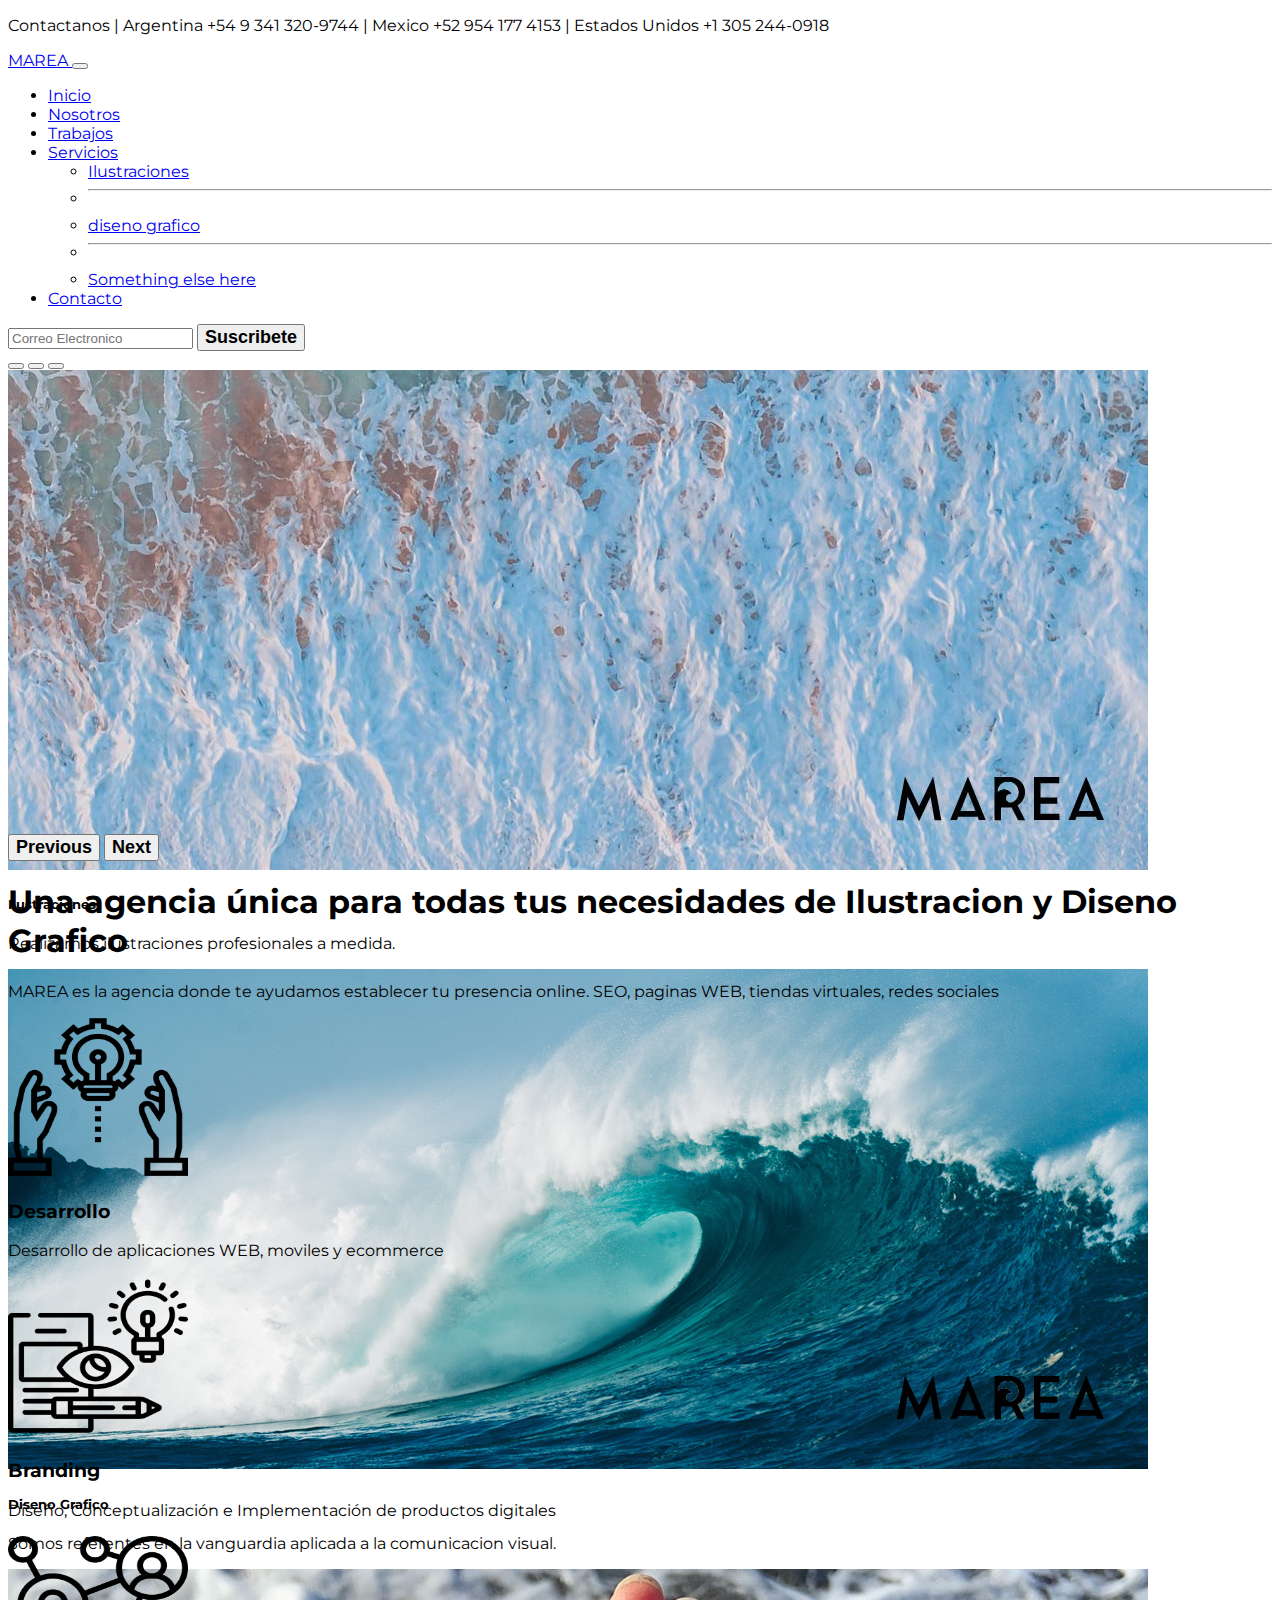
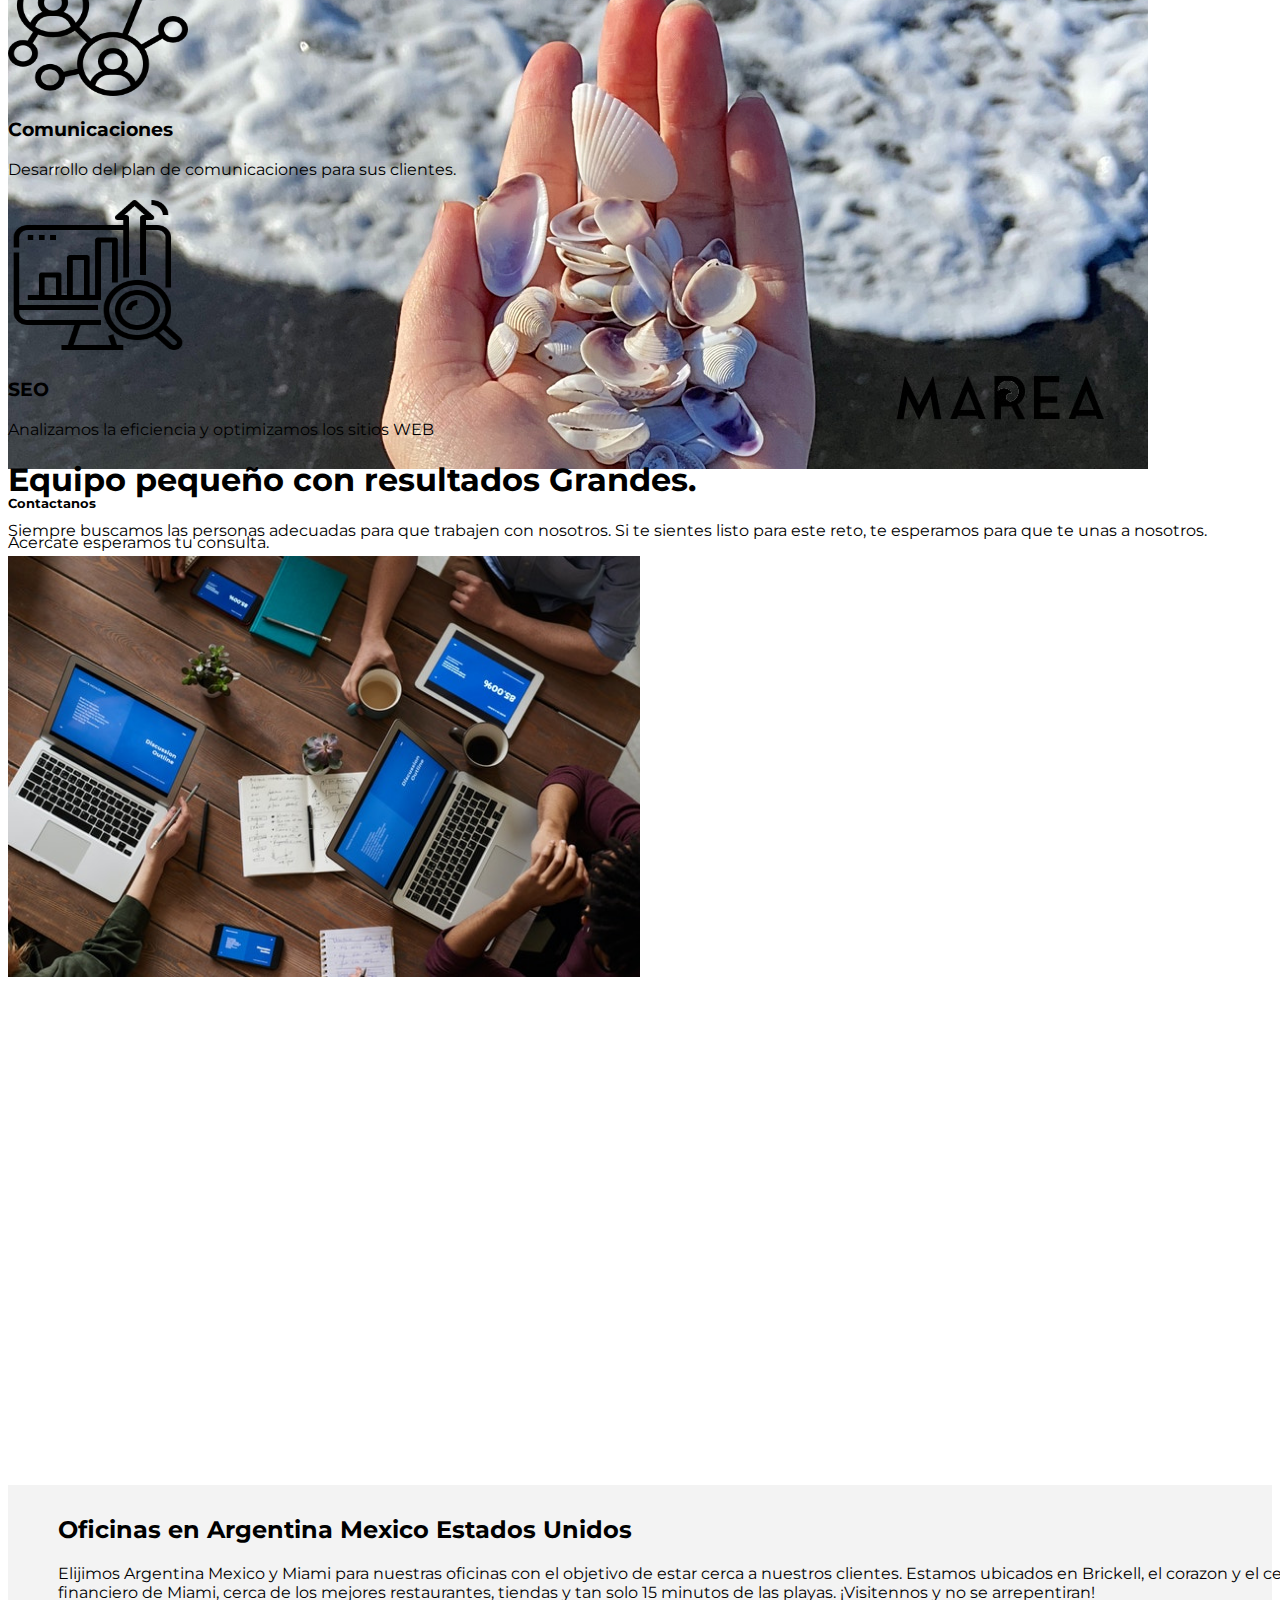
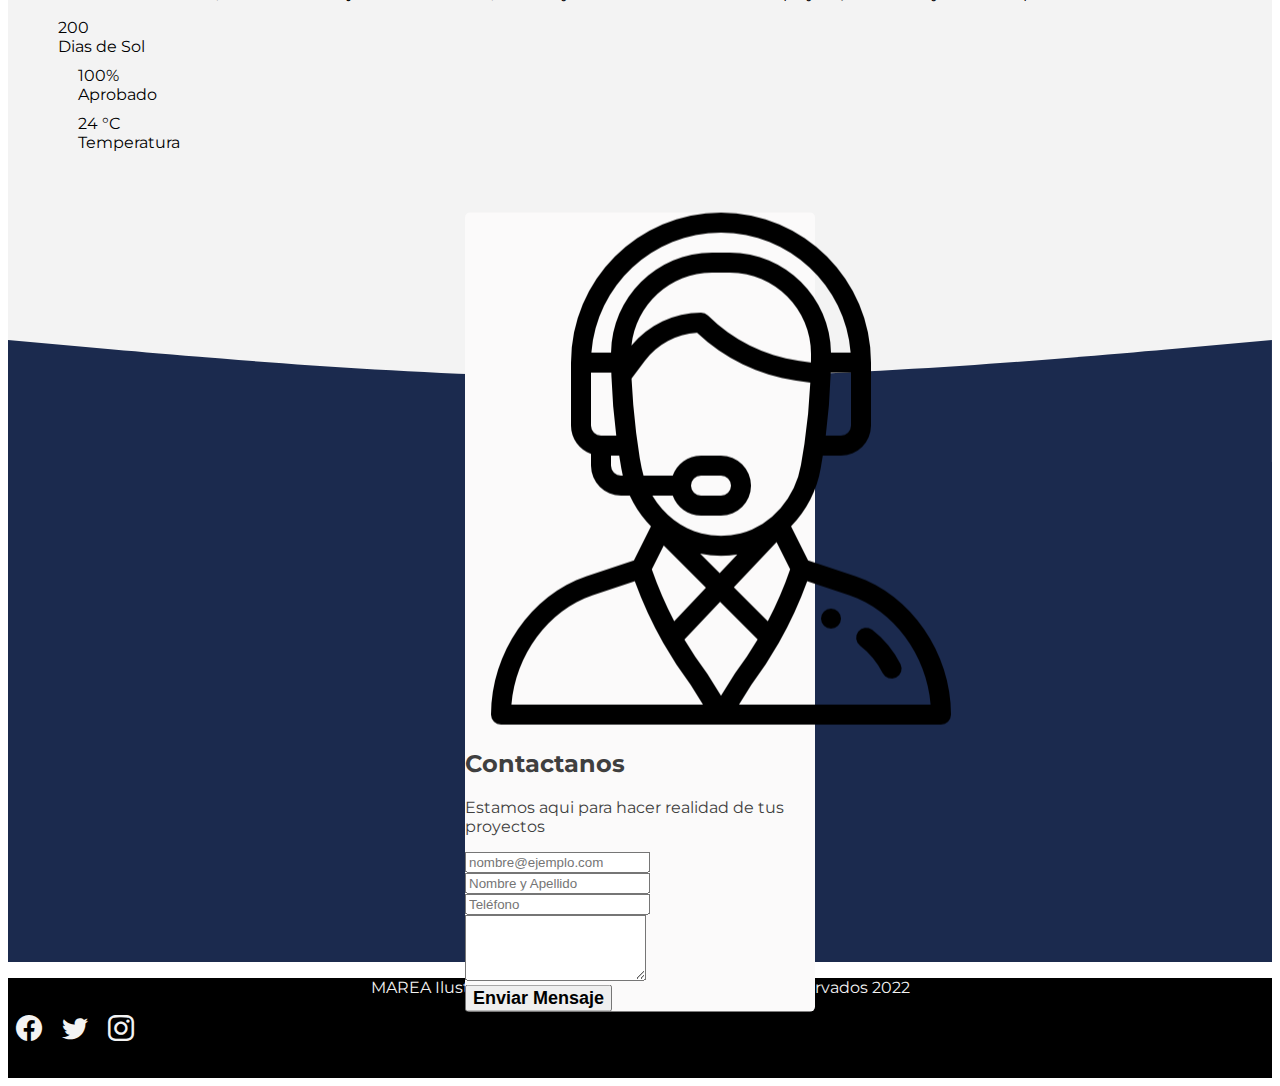
<file: index.html>
<!doctype html>
<html lang="en">
  <head>
    <!-- Required meta tags -->
    <meta charset="utf-8">
    <meta name="viewport" content="width=device-width, initial-scale=1">
    <link rel="stylesheet" href="https://cdn.jsdelivr.net/npm/bootstrap-icons@1.7.2/font/bootstrap-icons.css">
    
    <!--CSS -->
    <link rel="stylesheet" href="./style/style.css">
    <link href="https://cdn.jsdelivr.net/npm/bootstrap@5.1.3/dist/css/bootstrap.min.css" rel="stylesheet" integrity="sha384-1BmE4kWBq78iYhFldvKuhfTAU6auU8tT94WrHftjDbrCEXSU1oBoqyl2QvZ6jIW3" crossorigin="anonymous">
    
    
    <title>MAREA</title>
      <!--SEO -->
  <meta content="ilustraciones y diseño gráfico profesionales para tus objetivos" name="description">
  <meta content="ilustraciones, diseño grafico, redes sociales, branding, desarrollo de marca, posicionamiento, seo, arte digital, mano alzada, websites, sitios web" name="keywords">

  </head>
  <body>
     <header class="container-fluid bg-dark d-flex justify-content-center">
        <p class="text-light mb-0 p-2 fs-8">Contactanos | Argentina +54 9 341 320-9744 | Mexico +52 954 177 4153 | Estados Unidos +1 305 244-0918</p>

     </header> 

     <nav class="navbar navbar-expand-lg navbar-light bg-light p-4 sticky-top shadow">
        <div class="container-fluid">
          <a class="navbar-brand" href="index.html">
            <span class="text-dark fs-4 fw-bold">MAREA</span>
            </a>
          <button class="navbar-toggler" type="button" data-bs-toggle="collapse" data-bs-target="#navbarSupportedContent" aria-controls="navbarSupportedContent" aria-expanded="false" aria-label="Toggle navigation">
            <span class="navbar-toggler-icon"></span>
          </button>
          <div class="collapse navbar-collapse" id="navbarSupportedContent">
            <ul class="navbar-nav me-auto mb-2 mb-lg-0">
              <li class="nav-item">
                <a class="nav-link active" aria-current="page" href="index.html">Inicio</a>
              </li>
              <li class="nav-item">
                <a class="nav-link" href="pages/nosotros.html">Nosotros</a>
              </li>
              <li class="nav-item">
                <a class="nav-link" href="pages/trabajos.html">Trabajos</a>
              <li class="nav-item dropdown">
                <a class="nav-link dropdown-toggle" href="#" id="navbarDropdown" role="button" data-bs-toggle="dropdown" aria-expanded="false">
                  Servicios
                </a>
                <ul class="dropdown-menu" aria-labelledby="serivcios">
                  <li><a class="dropdown-item" href="pages/ilustraciones.html">Ilustraciones</a></li>
                  <li><hr class="dropdown-divider"></li>
                  <li><a class="dropdown-item" href="pages/disenografico.html">diseno grafico</a></li>
                  <li><hr class="dropdown-divider"></li>
                  <li><a class="dropdown-item" href="#">Something else here</a></li>
                </ul>
                <li class="nav-item">
                    <a class="nav-link" href="pages/contacto.html">Contacto</a>
                  </li>
              </li>

            </ul>
            <form class="d-flex">
              <input class="form-control me-2" type="email" placeholder="Correo Electronico" aria-label="email">
              <button class="btn btn-dark btn-dark-outline-success" type="button">Suscribete</button>
            </form>
          </div>
        </div>
      </nav>


      
    

   

   
    <script src="https://cdn.jsdelivr.net/npm/bootstrap@5.1.3/dist/js/bootstrap.bundle.min.js" integrity="sha384-ka7Sk0Gln4gmtz2MlQnikT1wXgYsOg+OMhuP+IlRH9sENBO0LRn5q+8nbTov4+1p" crossorigin="anonymous"></script>

    <div id="carouselExampleCaptions" class="carousel slide" data-bs-ride="carousel">
        <div class="carousel-indicators">
          <button type="button" data-bs-target="#carouselExampleCaptions" data-bs-slide-to="0" class="active" aria-current="true" aria-label="Slide 1"></button>
          <button type="button" data-bs-target="#carouselExampleCaptions" data-bs-slide-to="1" aria-label="Slide 2"></button>
          <button type="button" data-bs-target="#carouselExampleCaptions" data-bs-slide-to="2" aria-label="Slide 3"></button>
        </div>
        <div class="carousel-inner">
          <div class="carousel-item active">
            <img src="./images/banner01.jpg" class="d-block w-100" alt="...">
            <div class="carousel-caption d-none d-md-block">
              <h5>Ilustraciones</h5>
              <p>Realizamos ilustraciones profesionales a medida.</p>
            </div>
          </div>
          <div class="carousel-item">
            <img src="./images/banner02.jpg" class="d-block w-100" alt="...">
            <div class="carousel-caption d-none d-md-block">
              <h5>Diseno Grafico</h5>
              <p>Somos referentes en la vanguardia aplicada a la comunicacion visual.</p>
            </div>
          </div>
          <div class="carousel-item">
            <img src="./images/banner03.jpg" class="d-block w-100" alt="...">
            <div class="carousel-caption d-none d-md-block">
              <h5>Contactanos</h5>
              <p>Acercate esperamos tu consulta.</p>
            </div>
          </div>
        </div>
        <button class="carousel-control-prev" type="button" data-bs-target="#carouselExampleCaptions" data-bs-slide="prev">
          <span class="carousel-control-prev-icon" aria-hidden="true"></span>
          <span class="visually-hidden">Previous</span>
        </button>
        <button class="carousel-control-next" type="button" data-bs-target="#carouselExampleCaptions" data-bs-slide="next">
          <span class="carousel-control-next-icon" aria-hidden="true"></span>
          <span class="visually-hidden">Next</span>
        </button>
      </div>

      <section class="d-flex flex-column justify-content-center align-items-center pt-5  text-center w-50 m-auto" id="intro">
        <h1 class="p-3 fs-2 border-top border-1">Una agencia única para todas tus necesidades de <span class="text-primary">Ilustracion y Diseno Grafico<span/></h1>
         <p class="p-3  fs-4">
             <span class="text-primary">MAREA</span> es la agencia donde te ayudamos establecer tu presencia online. SEO, paginas WEB, tiendas virtuales, redes sociales        
         </p>   
        </section>

    
       <!--========================================================== -->
                            <!-- TIPOS DE SERVICIOS-->
        <!--========================================================== -->
    
    
    <section class="w-100">
        <div class="row w-75 mx-auto" id="servicios-fila-1">       
            <div class="col-lg-6 col-md-12 col-sm-12 d-flex justify-content-start my-5 icono-wrap">
                <img src="./images/desarrollo.png" alt="desarrollo"   width="180" height="160">
    
                <div>
                    <h3 class="fs-5 mt-4 px-4 pb-1">Desarrollo</h3>
                    <p class="px-4">Desarrollo de aplicaciones WEB, moviles y ecommerce</p>
                </div>
    
            </div>
    
            <div class="col-lg-6 col-md-12 col-sm-12 d-flex justify-content-start  my-5 icono-wrap">
                <img src="./images/concepto.png" alt="concepto" width="180" height="160">
    
                <div>
                    <h3 class="fs-5 mt-4 px-4 pb-1 icono-wrap">Branding</h3>
                    <p class="px-4">Diseño, Conceptualización e Implementación de productos digitales</p>
                </div>
            </div>   
        </div>
        
        <div class="row w-75 mx-auto mb-5" id="servicios-fila-2">       
            <div class="col-lg-6 col-md-12 col-sm-12 d-flex justify-content-start  my-5 icono-wrap">
                <img src="./images/comunicaciones.png" alt="comunicaciones" width="180" height="160">
    
                <div>
                    <h3 class="fs-5 mt-4 px-4 pb-1">Comunicaciones</h3>
                    <p class="px-4">Desarrollo  del plan de comunicaciones para sus clientes.</p>
                </div>
            </div>
    
            <div class="col-lg-6 col-md-12 col-sm-12 d-flex justify-content-start my-5 icono-wrap">
                <img src="./images/seo.png" alt="seo" width="180" height="160" >
    
                <div>
                    <h3 class="fs-5 mt-4 px-4 pb-1">SEO</h3>
                    <p class="px-4">Analizamos la eficiencia y optimizamos los sitios WEB</p>
                </div>
            </div>   
        </div>
    </section>

    <!--========================================================== -->
                        <!-- SECCION ACERCA DE NOSOTROS-->
<!--========================================================== -->

<section>
    <div class="container w-50 m-auto text-center" id="equipo">
        <h1 class="mb-5 fs-2">Equipo pequeño con <span class="text-primary">resultados Grandes</span>.</h1>
        <p class="fs-4 ">Siempre buscamos las personas adecuadas para que trabajen con nosotros. Si te sientes listo para este reto, te esperamos para que te unas a nosotros.</p>
    </div>

    <div class="mt-5 text-center">
        <img id="img-equipo" src="./images/equipo.jpg" alt="equipo">
    </div>
    <td>
    
        <iframe src="https://www.google.com/maps/embed?pb=!1m18!1m12!1m3!1d3348.265102125921!2d-60.639724685490926!3d-32.94400958092188!2m3!1f0!2f0!3f0!3m2!1i1024!2i768!4f13.1!3m3!1m2!1s0x95b7ab1860da0085%3A0x54c5c6712ab595ce!2sCMG%2C%20Sarmiento%20581%2C%20S2000%20Rosario%2C%20Santa%20Fe!5e0!3m2!1ses!2sar!4v1638296976567!5m2!1ses!2sar" width="100%" height="450" style="border:0;" allowfullscreen="" loading="lazy"></iframe></td>
</tr>
    <div id="local" class="border-top border-2">
         <div class="mapa"> </div>
        <div>
            <div class="wrapper-local">
                <h2>Oficinas en Argentina Mexico Estados Unidos</h2>
                <h2 class="text-primary mb-4" id="typewriter"></h2>
                <p class="fs-5 text-body">Elijimos Argentina Mexico y Miami para nuestras oficinas con el objetivo de estar cerca a nuestros clientes. Estamos ubicados en Brickell, el corazon y el centro financiero de Miami, cerca de los mejores restaurantes, tiendas y tan solo 15 minutos de las playas. ¡Visitennos y no se arrepentiran!</p>
                <section class="d-flex justify-content-start" id="numeros-local">
                    <div>
                        <p class="text-primary fs-5">200</p>
                        <p>Dias de Sol</p>
                    </div>
                    <div>
                        <p class="text-primary fs-5">100%</p>
                        <p>Aprobado</p>
                    </div>
                    <div>
                        <p class="text-primary fs-5">24 °C</p>
                        <p>Temperatura</p>
                    </div>
              </section>
            </div>
        </div>
    </div>

</section>

      <!--========================================================== -->
                        <!-- SECCION CONTACTOS-->
<!--========================================================== -->

<section id="seccion-contacto" class="border-bottom border-secondary border-2">
    <div id="bg-contactos">
      <svg xmlns="http://www.w3.org/2000/svg" viewBox="0 0 1440 320"><path fill="#1b2a4e" fill-opacity="1" d="M0,32L120,42.7C240,53,480,75,720,74.7C960,75,1200,53,1320,42.7L1440,32L1440,320L1320,320C1200,320,960,320,720,320C480,320,240,320,120,320L0,320Z"></path></svg>
    </div>
  
  
  <!--========================================================== -->
                        <!-- CONTENEDOR DEL FORMULARIO -->
  <!--========================================================== -->
  
    <div class="container  border-top border-dark " style="max-width: 350px" id="contenedor-formulario">
        <div class="text-center mb-4" id="titulo-formulario">
          <div><img src="./images/support.png" alt="" class="img-fluid ps-5"></div>
          <h2>Contactanos</h2>
          <p class="fs-5">Estamos aqui para hacer realidad de tus proyectos</p>
        </div>
  
       
  
        <form   method="POST" data-netlify="true" action="#">     
              <div class= "mb-3">           
                <input type="email" class="form-control" id="email" name="email" placeholder="nombre@ejemplo.com">
              </div>
   
            
              <div class="mb-3">            
                <input type="input" class="form-control" id="name" name="name" placeholder="Nombre y Apellido">
              </div>
        
  
              <div class="mb-3">
                <input type="tel" class="form-control" name="phone" id="phone" placeholder="Teléfono">
              </div>
  
            <div class="mb-3">       
              <textarea class="form-control" name="message" id="message" rows="4"></textarea>
            </div>
  
            <div class="mb-3">
              <button type="submit" class=" btn btn-dark w-100 fs-5">Enviar Mensaje</button>
            </div>
        </form>
    
    </div>
  </section>
  
  
  <!--========================================================== -->
                          <!--FOOTER-->
  <!--========================================================== -->
  
  
  <footer class="w-100  d-flex  align-items-center justify-content-center flex-wrap">
    <p class="fs-5 px-3  pt-3">MAREA Ilustracion y Diseno &copy; Todos Los Derechos Reservados 2022</p>
    <div id="iconos" >
        <a href="#"><i class="bi bi-facebook"></i></a>
        <a href="#"><i class="bi bi-twitter"></i></a>
        <a href="#"><i class="bi bi-instagram"></i></a>  
    </div>
  </footer>
  

    </body>
  </html>

  </body>
</html>
</file>
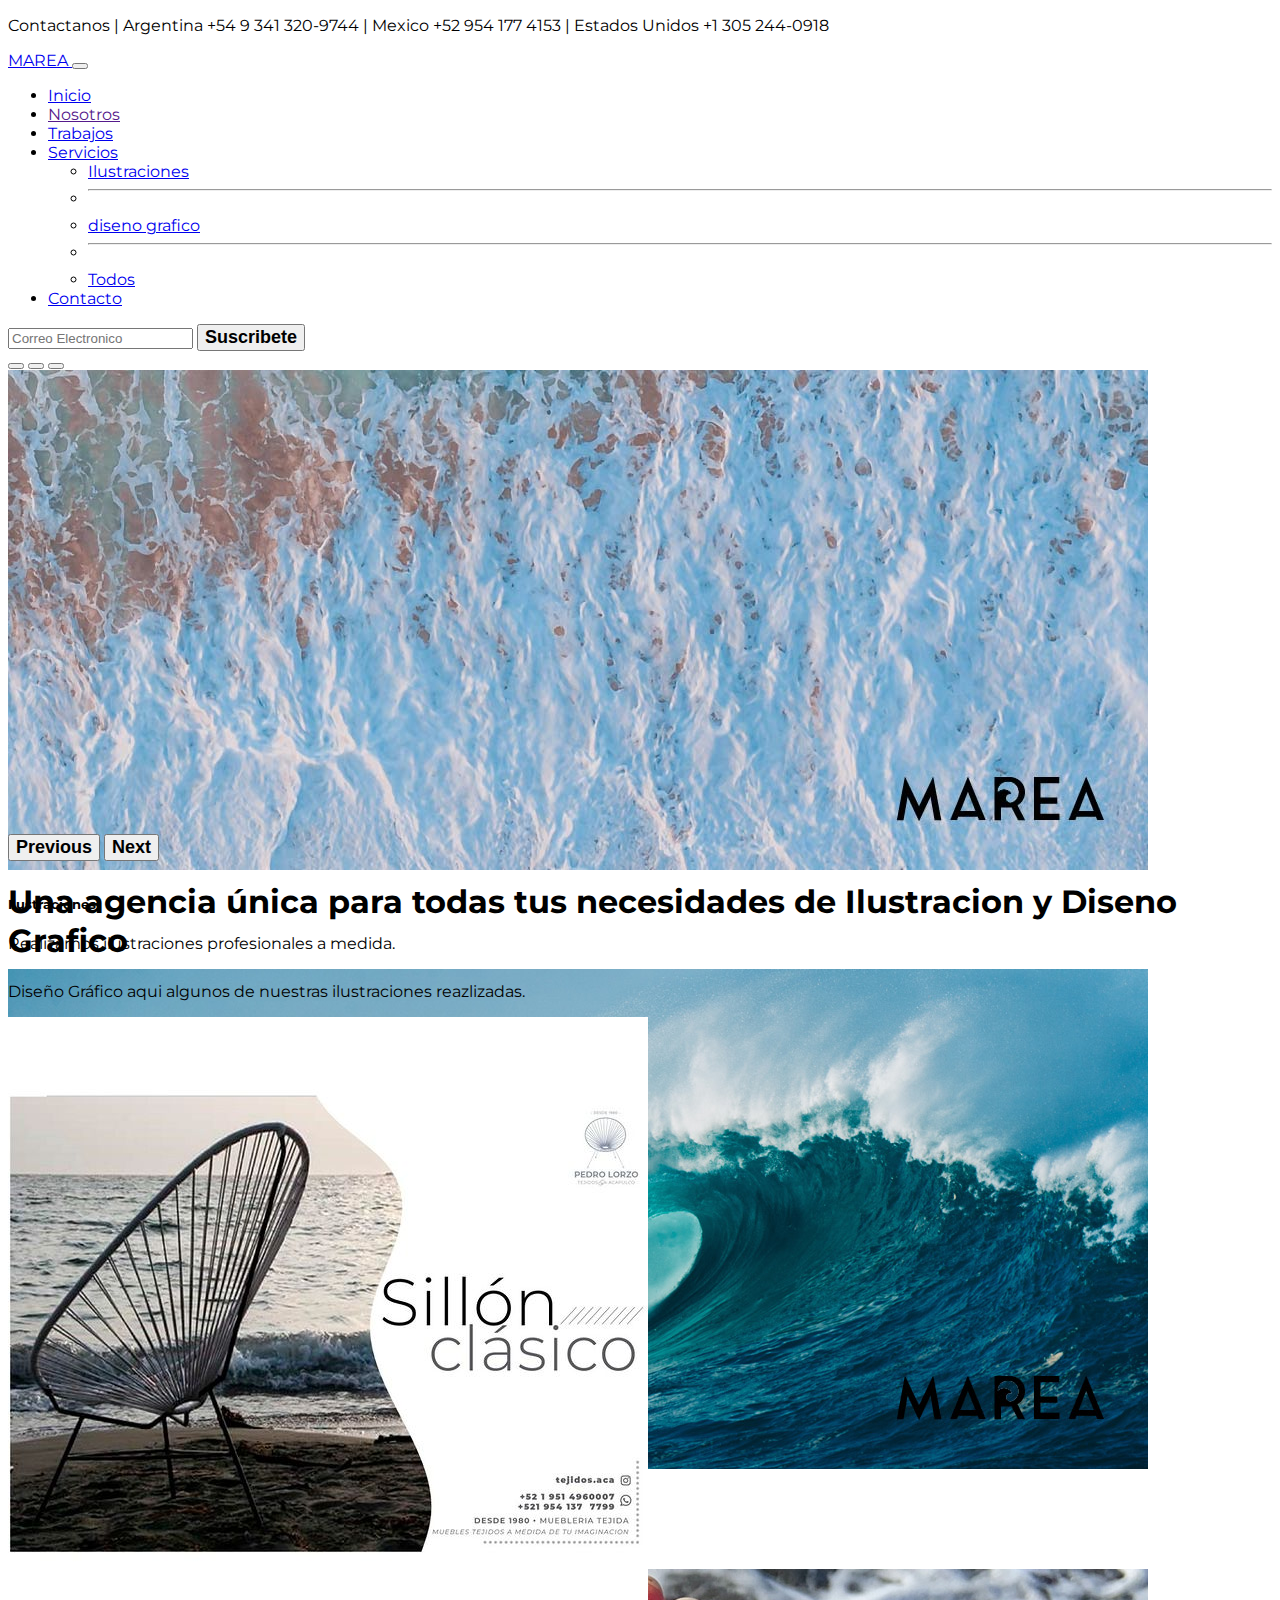
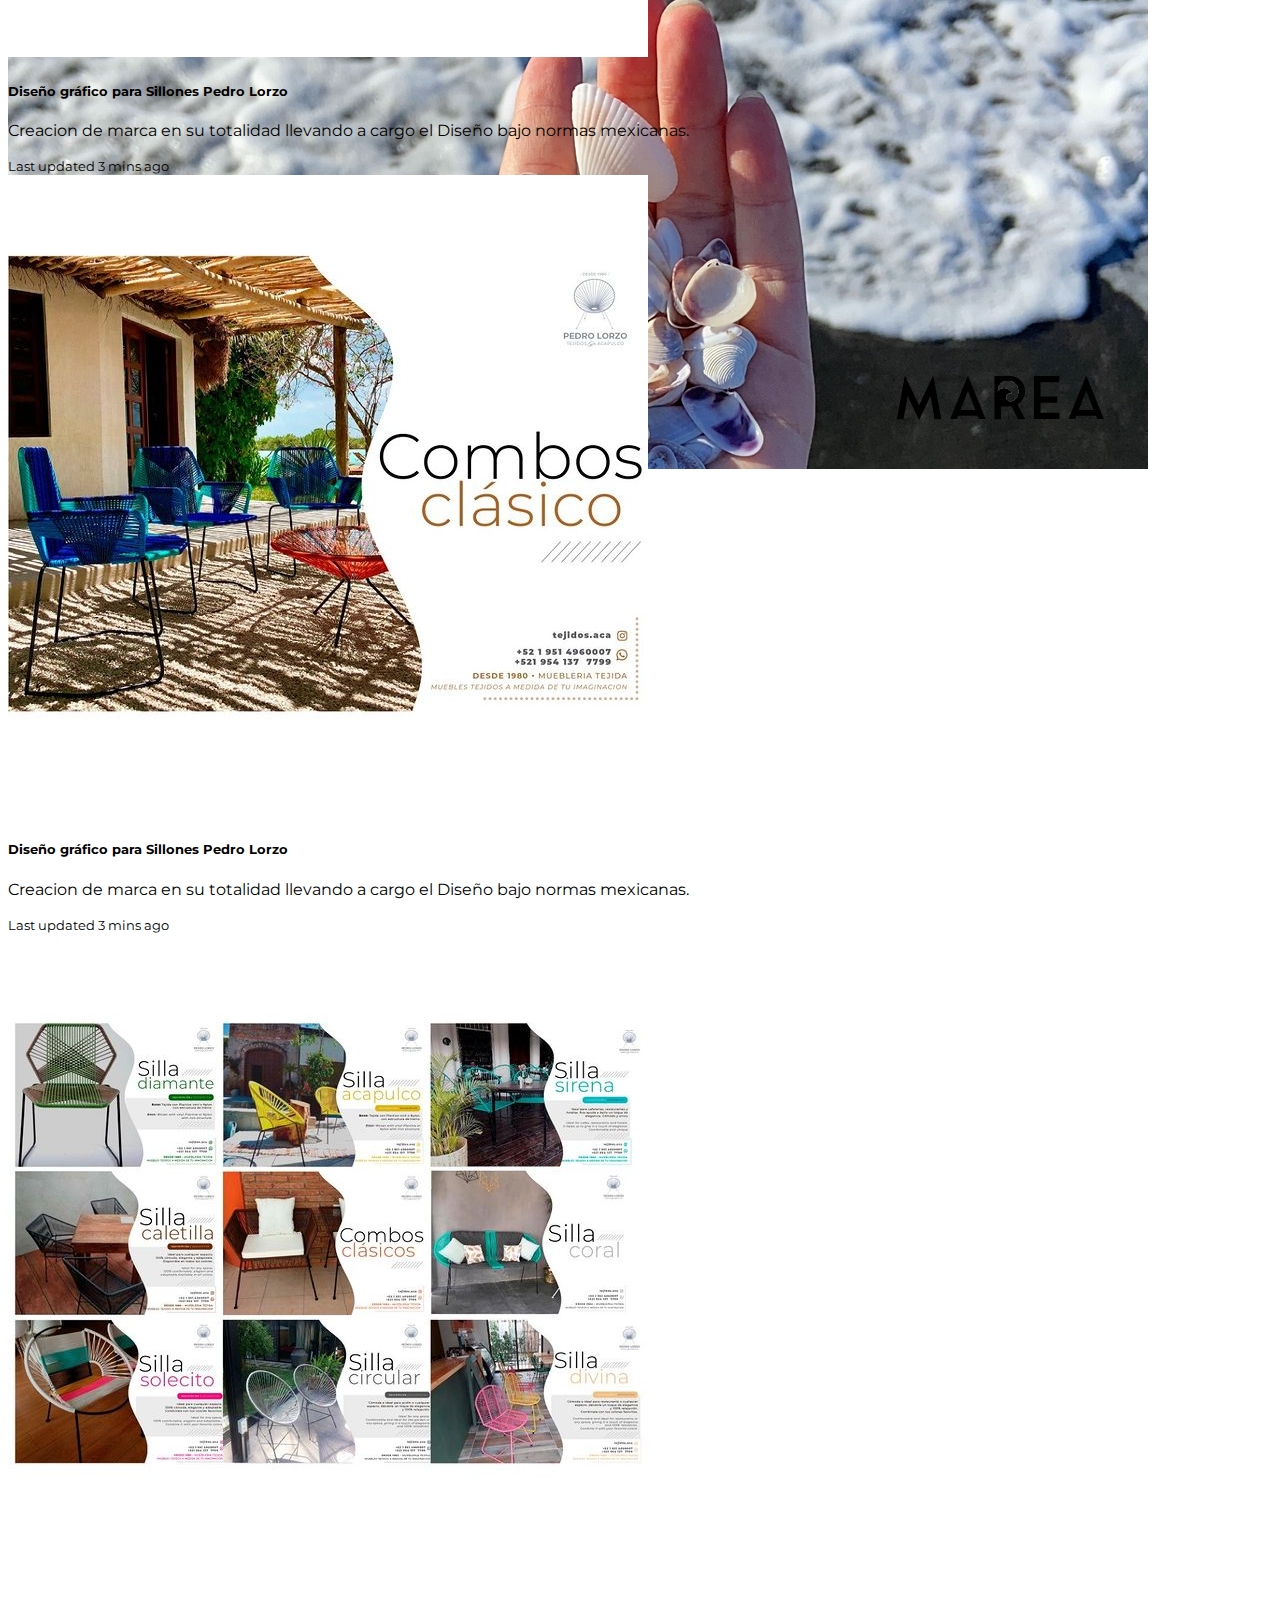
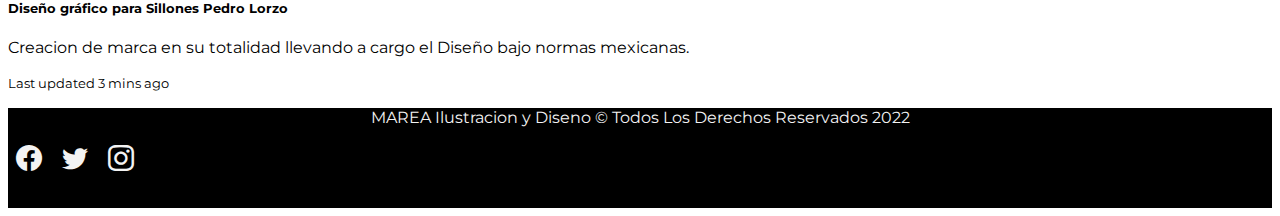
<file: pages/disenografico.html>
<!doctype html>
<html lang="en">
  <head>
    <!-- Required meta tags -->
    <meta charset="utf-8">
    <meta name="viewport" content="width=device-width, initial-scale=1">
    <link rel="stylesheet" href="https://cdn.jsdelivr.net/npm/bootstrap-icons@1.7.2/font/bootstrap-icons.css">
    
    <!--CSS -->
    <link rel="stylesheet" href="../style/style.css">
    <link href="https://cdn.jsdelivr.net/npm/bootstrap@5.1.3/dist/css/bootstrap.min.css" rel="stylesheet" integrity="sha384-1BmE4kWBq78iYhFldvKuhfTAU6auU8tT94WrHftjDbrCEXSU1oBoqyl2QvZ6jIW3" crossorigin="anonymous">
    
    
    <title>MAREA</title>
     <!--SEO -->
  <meta content="ilustraciones y diseño gráfico profesionales para tus objetivos" name="description">
  <meta content="ilustraciones, diseño grafico, redes sociales, branding, desarrollo de marca, posicionamiento, seo, arte digital, mano alzada, websites, sitios web" name="keywords">
  </head>
  <body>
     <header class="container-fluid bg-dark d-flex justify-content-center">
        <p class="text-light mb-0 p-2 fs-8">Contactanos | Argentina +54 9 341 320-9744 | Mexico +52 954 177 4153 | Estados Unidos +1 305 244-0918</p>

     </header> 

     <nav class="navbar navbar-expand-lg navbar-light bg-light p-4 sticky-top shadow">
        <div class="container-fluid">
          <a class="navbar-brand" href="../index.html">
            <span class="text-dark fs-4 fw-bold">MAREA</span>
            </a>
          <button class="navbar-toggler" type="button" data-bs-toggle="collapse" data-bs-target="#navbarSupportedContent" aria-controls="navbarSupportedContent" aria-expanded="false" aria-label="Toggle navigation">
            <span class="navbar-toggler-icon"></span>
          </button>
          <div class="collapse navbar-collapse" id="navbarSupportedContent">
            <ul class="navbar-nav me-auto mb-2 mb-lg-0">
              <li class="nav-item">
                <a class="nav-link active" aria-current="page" href="../index.html">Inicio</a>
              </li>
              <li class="nav-item">
                <a class="nav-link" href="">Nosotros</a>
              </li>
              <li class="nav-item">
                <a class="nav-link" href="trabajos.html">Trabajos</a>
              </li>
              <li class="nav-item dropdown">
                <a class="nav-link dropdown-toggle" href="#" id="navbarDropdown" role="button" data-bs-toggle="dropdown" aria-expanded="false">
                  Servicios
                </a>
                <ul class="dropdown-menu" aria-labelledby="serivcios">
                  <li><a class="dropdown-item" href="ilustraciones.html">Ilustraciones</a></li>
                  <li><hr class="dropdown-divider"></li>
                  <li><a class="dropdown-item" href="disenografico.html">diseno grafico</a></li>
                  <li><hr class="dropdown-divider"></li>
                  <li><a class="dropdown-item" href="todos.html">Todos</a></li>
                </ul>
                <li class="nav-item">
                    <a class="nav-link" href="contacto.html">Contacto</a>
                  </li>
              </li>

            </ul>
            <form class="d-flex">
              <input class="form-control me-2" type="email" placeholder="Correo Electronico" aria-label="email">
              <button class="btn btn-dark btn-dark-outline-success" type="button">Suscribete</button>
            </form>
          </div>
        </div>
      </nav>


      
    

   

    <!-- Option 1: Bootstrap Bundle with Popper -->
    <script src="https://cdn.jsdelivr.net/npm/bootstrap@5.1.3/dist/js/bootstrap.bundle.min.js" integrity="sha384-ka7Sk0Gln4gmtz2MlQnikT1wXgYsOg+OMhuP+IlRH9sENBO0LRn5q+8nbTov4+1p" crossorigin="anonymous"></script>

    <div id="carouselExampleCaptions" class="carousel slide" data-bs-ride="carousel">
        <div class="carousel-indicators">
          <button type="button" data-bs-target="#carouselExampleCaptions" data-bs-slide-to="0" class="active" aria-current="true" aria-label="Slide 1"></button>
          <button type="button" data-bs-target="#carouselExampleCaptions" data-bs-slide-to="1" aria-label="Slide 2"></button>
          <button type="button" data-bs-target="#carouselExampleCaptions" data-bs-slide-to="2" aria-label="Slide 3"></button>
        </div>
        <div class="carousel-inner">
          <div class="carousel-item active">
            <img src="../images/banner01.jpg" class="d-block w-100" alt="...">
            <div class="carousel-caption d-none d-md-block">
              <h5>Ilustraciones</h5>
              <p>Realizamos ilustraciones profesionales a medida.</p>
            </div>
          </div>
          <div class="carousel-item">
            <img src="../images/banner02.jpg" class="d-block w-100" alt="...">
            <div class="carousel-caption d-none d-md-block">
              <h5>Diseno Grafico</h5>
              <p>Somos referentes en la vanguardia aplicada a la comunicacion visual.</p>
            </div>
          </div>
          <div class="carousel-item">
            <img src="../images/banner03.jpg" class="d-block w-100" alt="...">
            <div class="carousel-caption d-none d-md-block">
              <h5>Contactanos</h5>
              <p>Acercate esperamos tu consulta.</p>
            </div>
          </div>
        </div>
        <button class="carousel-control-prev" type="button" data-bs-target="#carouselExampleCaptions" data-bs-slide="prev">
          <span class="carousel-control-prev-icon" aria-hidden="true"></span>
          <span class="visually-hidden">Previous</span>
        </button>
        <button class="carousel-control-next" type="button" data-bs-target="#carouselExampleCaptions" data-bs-slide="next">
          <span class="carousel-control-next-icon" aria-hidden="true"></span>
          <span class="visually-hidden">Next</span>
        </button>
      </div>

      <section class="d-flex flex-column justify-content-center align-items-center pt-5  text-center w-50 m-auto" id="intro">
        <h1 class="p-3 fs-2 border-top border-1">Una agencia única para todas tus necesidades de <span class="text-primary">Ilustracion y Diseno Grafico<span/></h1>
         <p class="p-3  fs-4">
             <span class="text-primary">Diseño Gráfico</span> aqui algunos de nuestras ilustraciones reazlizadas.        
         </p>   
        </section>

    
        <div class="row row-cols-1 row-cols-md-3 g-4">
          <div class="col">
            <div class="card h-100">
              <img src="../images/dg01.jpg" class="card-img-top" alt="...">
              <div class="card-body">
                <h5 class="card-title">Diseño gráfico para Sillones Pedro Lorzo</h5>
                <p class="card-text">Creacion de marca en su totalidad llevando a cargo el Diseño bajo normas mexicanas.</p>
              </div>
              <div class="card-footer">
                <small class="text-muted">Last updated 3 mins ago</small>
              </div>
            </div>
          </div>
          <div class="col">
            <div class="card h-100">
              <img src="../images/dg02.jpg" class="card-img-top" alt="...">
              <div class="card-body">
                <h5 class="card-title">Diseño gráfico para Sillones Pedro Lorzo</h5>
                <p class="card-text">Creacion de marca en su totalidad llevando a cargo el Diseño bajo normas mexicanas.</p>
              </div>
              <div class="card-footer">
                <small class="text-muted">Last updated 3 mins ago</small>
              </div>
            </div>
          </div>
          <div class="col">
            <div class="card h-100">
              <img src="../images/dg03.jpg" class="card-img-top" alt="...">
              <div class="card-body">
                <h5 class="card-title">Diseño gráfico para Sillones Pedro Lorzo</h5>
                <p class="card-text">Creacion de marca en su totalidad llevando a cargo el Diseño bajo normas mexicanas.</p>
              </div>
              <div class="card-footer">
                <small class="text-muted">Last updated 3 mins ago</small>
              </div>
            </div>
          </div>
        </div>

  <!--========================================================== -->
                          <!--FOOTER-->
  <!--========================================================== -->
  
  <footer class="w-100  d-flex  align-items-center justify-content-center flex-wrap">
    <p class="fs-5 px-3  pt-3">MAREA Ilustracion y Diseno &copy; Todos Los Derechos Reservados 2022</p>
    <div id="iconos" >
        <a href="#"><i class="bi bi-facebook"></i></a>
        <a href="#"><i class="bi bi-twitter"></i></a>
        <a href="#"><i class="bi bi-instagram"></i></a>  
    </div>
  </footer>
  <!-- End Footer -->


  </body>
</html>
</file>
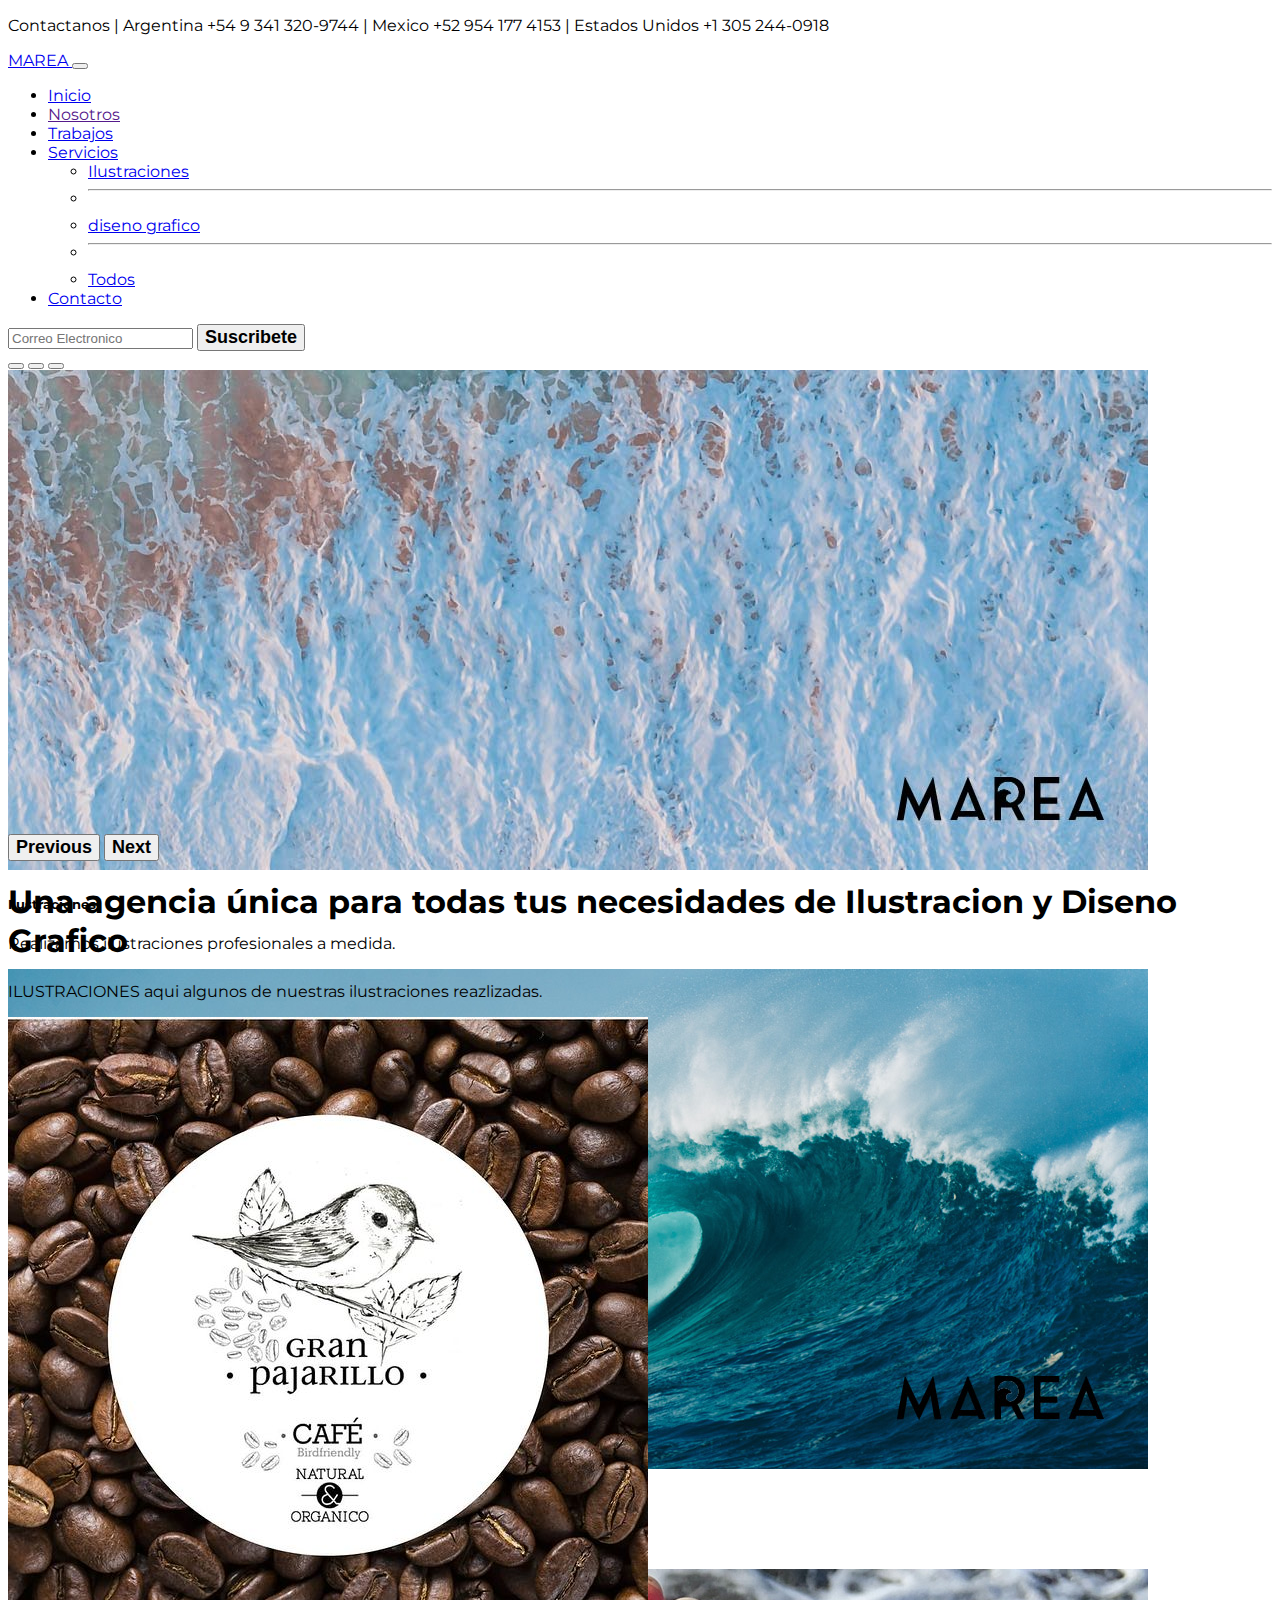
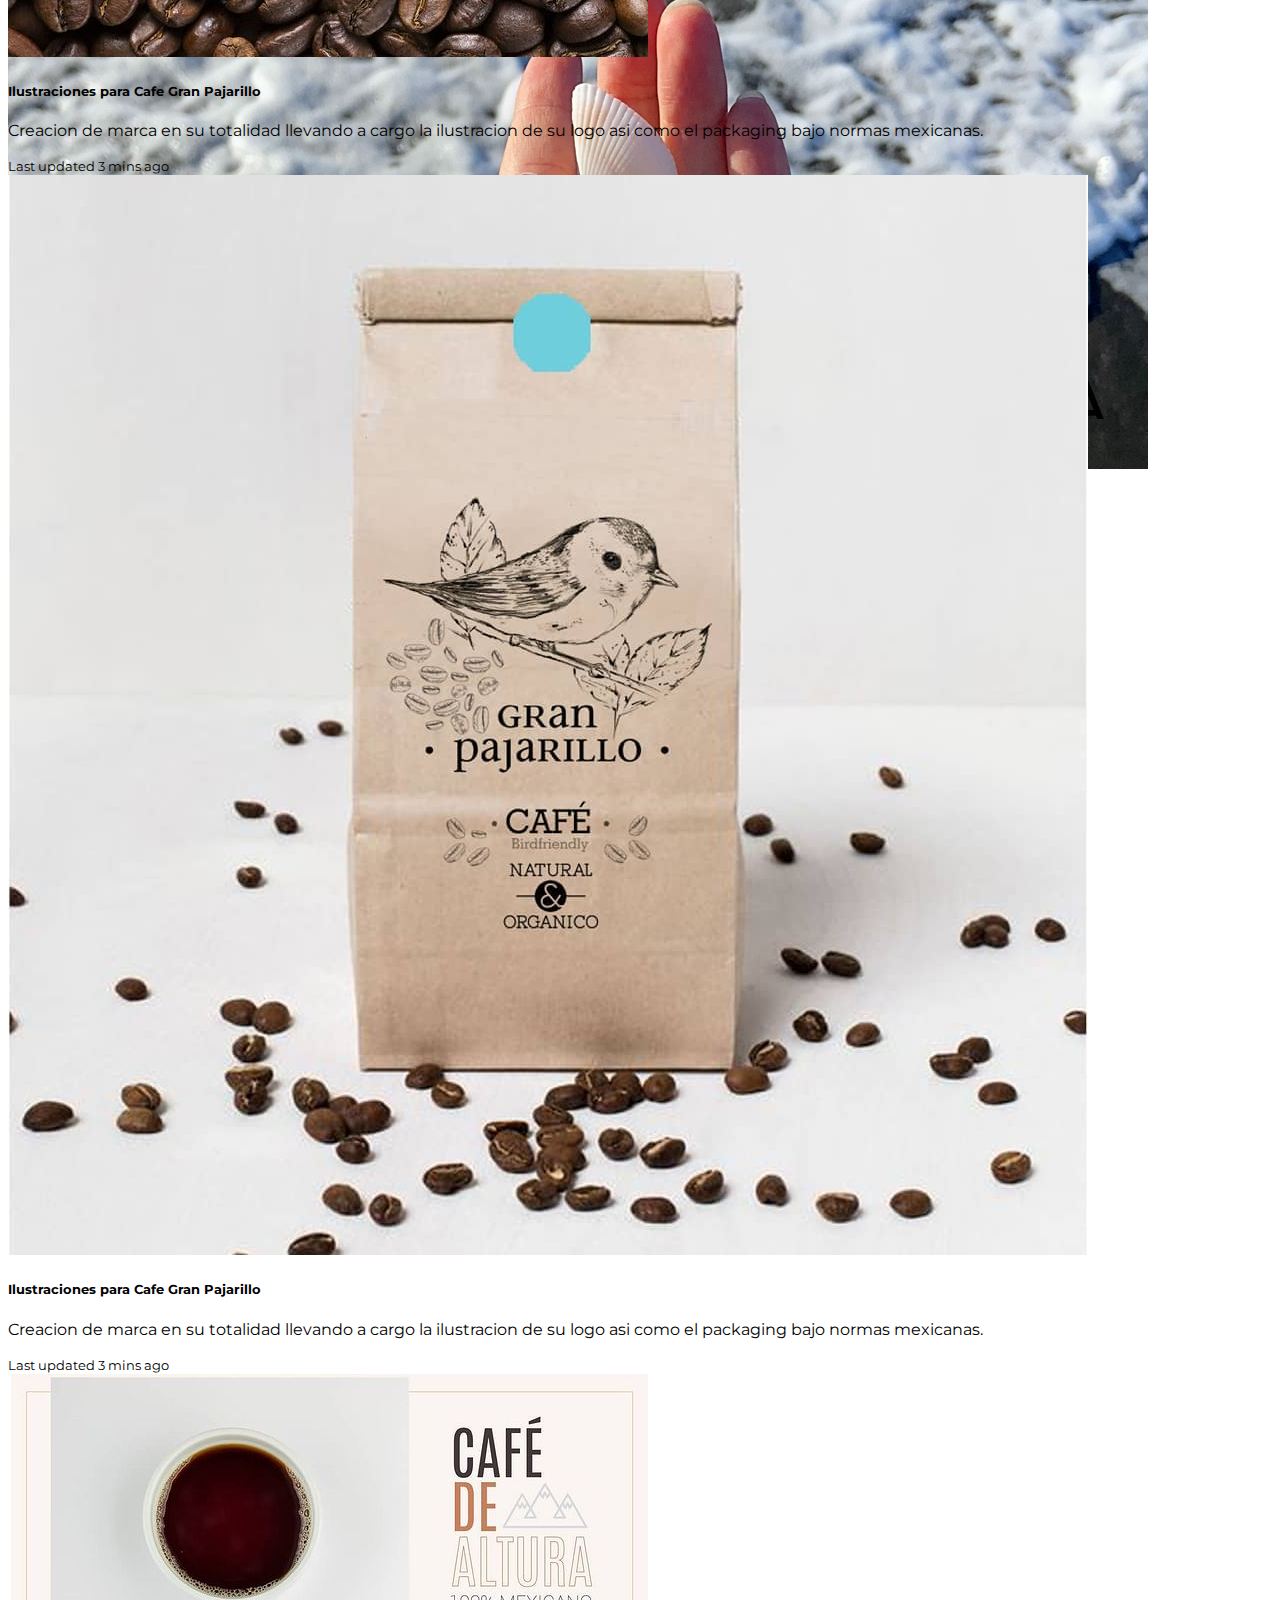
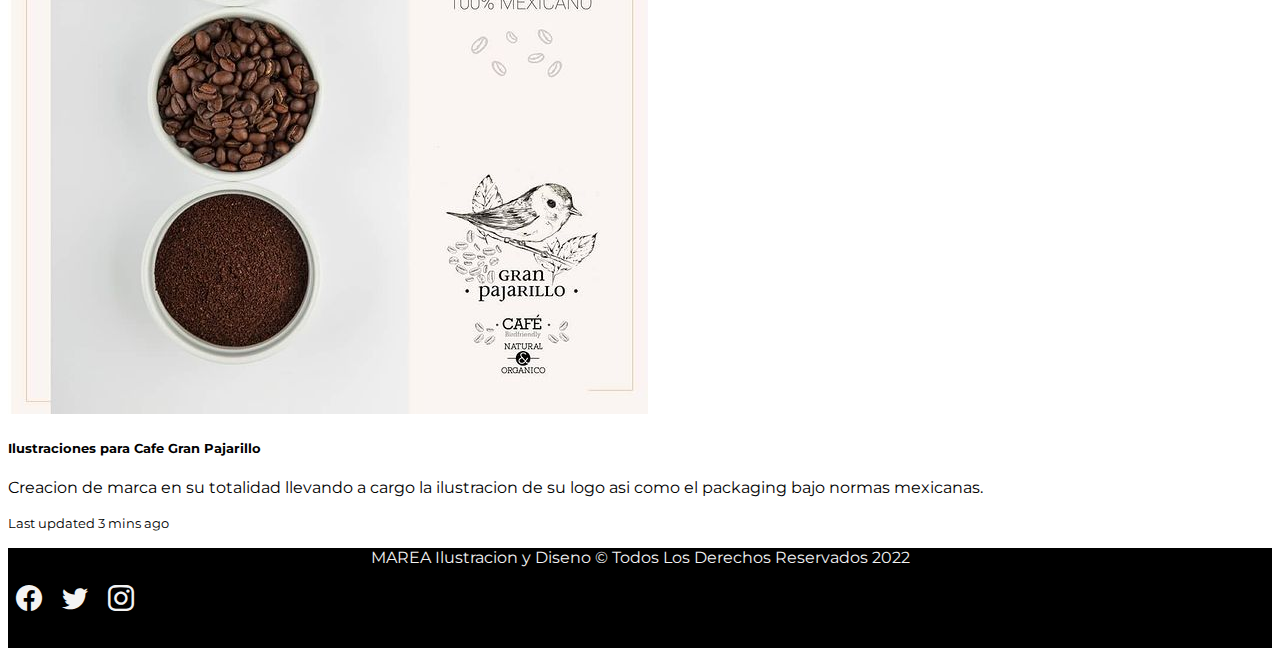
<file: pages/ilustraciones.html>
<!doctype html>
<html lang="en">
  <head>
    <!-- Required meta tags -->
    <meta charset="utf-8">
    <meta name="viewport" content="width=device-width, initial-scale=1">
    <link rel="stylesheet" href="https://cdn.jsdelivr.net/npm/bootstrap-icons@1.7.2/font/bootstrap-icons.css">
    
    <!--CSS -->
    <link rel="stylesheet" href="../style/style.css">
    <link href="https://cdn.jsdelivr.net/npm/bootstrap@5.1.3/dist/css/bootstrap.min.css" rel="stylesheet" integrity="sha384-1BmE4kWBq78iYhFldvKuhfTAU6auU8tT94WrHftjDbrCEXSU1oBoqyl2QvZ6jIW3" crossorigin="anonymous">
    
    
    <title>MAREA</title>
     <!--SEO -->
  <meta content="ilustraciones y diseño gráfico profesionales para tus objetivos" name="description">
  <meta content="ilustraciones, diseño grafico, redes sociales, branding, desarrollo de marca, posicionamiento, seo, arte digital, mano alzada, websites, sitios web" name="keywords">
  </head>
  <body>
     <header class="container-fluid bg-dark d-flex justify-content-center">
        <p class="text-light mb-0 p-2 fs-8">Contactanos | Argentina +54 9 341 320-9744 | Mexico +52 954 177 4153 | Estados Unidos +1 305 244-0918</p>

     </header> 

     <nav class="navbar navbar-expand-lg navbar-light bg-light p-4 sticky-top shadow">
        <div class="container-fluid">
          <a class="navbar-brand" href="../index.html">
            <span class="text-dark fs-4 fw-bold">MAREA</span>
            </a>
          <button class="navbar-toggler" type="button" data-bs-toggle="collapse" data-bs-target="#navbarSupportedContent" aria-controls="navbarSupportedContent" aria-expanded="false" aria-label="Toggle navigation">
            <span class="navbar-toggler-icon"></span>
          </button>
          <div class="collapse navbar-collapse" id="navbarSupportedContent">
            <ul class="navbar-nav me-auto mb-2 mb-lg-0">
              <li class="nav-item">
                <a class="nav-link active" aria-current="page" href="../index.html">Inicio</a>
              </li>
              <li class="nav-item">
                <a class="nav-link" href="">Nosotros</a>
              </li>
              <li class="nav-item">
                <a class="nav-link" href="trabajos.html">Trabajos</a>
              </li>
              <li class="nav-item dropdown">
                <a class="nav-link dropdown-toggle" href="#" id="navbarDropdown" role="button" data-bs-toggle="dropdown" aria-expanded="false">
                  Servicios
                </a>
                <ul class="dropdown-menu" aria-labelledby="serivcios">
                  <li><a class="dropdown-item" href="ilustraciones.html">Ilustraciones</a></li>
                  <li><hr class="dropdown-divider"></li>
                  <li><a class="dropdown-item" href="disenografico.html">diseno grafico</a></li>
                  <li><hr class="dropdown-divider"></li>
                  <li><a class="dropdown-item" href="todos.html">Todos</a></li>
                </ul>
                <li class="nav-item">
                    <a class="nav-link" href="contacto.html">Contacto</a>
                  </li>
              </li>

            </ul>
            <form class="d-flex">
              <input class="form-control me-2" type="email" placeholder="Correo Electronico" aria-label="email">
              <button class="btn btn-dark btn-dark-outline-success" type="button">Suscribete</button>
            </form>
          </div>
        </div>
      </nav>


      
    

   

    <!-- Option 1: Bootstrap Bundle with Popper -->
    <script src="https://cdn.jsdelivr.net/npm/bootstrap@5.1.3/dist/js/bootstrap.bundle.min.js" integrity="sha384-ka7Sk0Gln4gmtz2MlQnikT1wXgYsOg+OMhuP+IlRH9sENBO0LRn5q+8nbTov4+1p" crossorigin="anonymous"></script>

    <div id="carouselExampleCaptions" class="carousel slide" data-bs-ride="carousel">
        <div class="carousel-indicators">
          <button type="button" data-bs-target="#carouselExampleCaptions" data-bs-slide-to="0" class="active" aria-current="true" aria-label="Slide 1"></button>
          <button type="button" data-bs-target="#carouselExampleCaptions" data-bs-slide-to="1" aria-label="Slide 2"></button>
          <button type="button" data-bs-target="#carouselExampleCaptions" data-bs-slide-to="2" aria-label="Slide 3"></button>
        </div>
        <div class="carousel-inner">
          <div class="carousel-item active">
            <img src="../images/banner01.jpg" class="d-block w-100" alt="...">
            <div class="carousel-caption d-none d-md-block">
              <h5>Ilustraciones</h5>
              <p>Realizamos ilustraciones profesionales a medida.</p>
            </div>
          </div>
          <div class="carousel-item">
            <img src="../images/banner02.jpg" class="d-block w-100" alt="...">
            <div class="carousel-caption d-none d-md-block">
              <h5>Diseno Grafico</h5>
              <p>Somos referentes en la vanguardia aplicada a la comunicacion visual.</p>
            </div>
          </div>
          <div class="carousel-item">
            <img src="../images/banner03.jpg" class="d-block w-100" alt="...">
            <div class="carousel-caption d-none d-md-block">
              <h5>Contactanos</h5>
              <p>Acercate esperamos tu consulta.</p>
            </div>
          </div>
        </div>
        <button class="carousel-control-prev" type="button" data-bs-target="#carouselExampleCaptions" data-bs-slide="prev">
          <span class="carousel-control-prev-icon" aria-hidden="true"></span>
          <span class="visually-hidden">Previous</span>
        </button>
        <button class="carousel-control-next" type="button" data-bs-target="#carouselExampleCaptions" data-bs-slide="next">
          <span class="carousel-control-next-icon" aria-hidden="true"></span>
          <span class="visually-hidden">Next</span>
        </button>
      </div>

      <section class="d-flex flex-column justify-content-center align-items-center pt-5  text-center w-50 m-auto" id="intro">
        <h1 class="p-3 fs-2 border-top border-1">Una agencia única para todas tus necesidades de <span class="text-primary">Ilustracion y Diseno Grafico<span/></h1>
         <p class="p-3  fs-4">
             <span class="text-primary">ILUSTRACIONES</span> aqui algunos de nuestras ilustraciones reazlizadas.        
         </p>   
        </section>

    
        <div class="row row-cols-1 row-cols-md-3 g-4">
          <div class="col">
            <div class="card h-100">
              <img src="../images/ilustraciones01.jpg" class="card-img-top" alt="...">
              <div class="card-body">
                <h5 class="card-title">Ilustraciones para Cafe Gran Pajarillo</h5>
                <p class="card-text">Creacion de marca en su totalidad llevando a cargo la ilustracion de su logo asi como el packaging bajo normas mexicanas.</p>
              </div>
              <div class="card-footer">
                <small class="text-muted">Last updated 3 mins ago</small>
              </div>
            </div>
          </div>
          <div class="col">
            <div class="card h-100">
              <img src="../images/trabajo02.jpg" class="card-img-top" alt="...">
              <div class="card-body">
                <h5 class="card-title">Ilustraciones para Cafe Gran Pajarillo</h5>
                <p class="card-text">Creacion de marca en su totalidad llevando a cargo la ilustracion de su logo asi como el packaging bajo normas mexicanas.</p>
              </div>
              <div class="card-footer">
                <small class="text-muted">Last updated 3 mins ago</small>
              </div>
            </div>
          </div>
          <div class="col">
            <div class="card h-100">
              <img src="../images/ilustraciones02.jpg" class="card-img-top" alt="...">
              <div class="card-body">
                <h5 class="card-title">Ilustraciones para Cafe Gran Pajarillo</h5>
                <p class="card-text">Creacion de marca en su totalidad llevando a cargo la ilustracion de su logo asi como el packaging bajo normas mexicanas.</p>
              </div>
              <div class="card-footer">
                <small class="text-muted">Last updated 3 mins ago</small>
              </div>
            </div>
          </div>
        </div>

  <!--========================================================== -->
                          <!--FOOTER-->
  <!--========================================================== -->
  
  <footer class="w-100  d-flex  align-items-center justify-content-center flex-wrap">
    <p class="fs-5 px-3  pt-3">MAREA Ilustracion y Diseno &copy; Todos Los Derechos Reservados 2022</p>
    <div id="iconos" >
        <a href="#"><i class="bi bi-facebook"></i></a>
        <a href="#"><i class="bi bi-twitter"></i></a>
        <a href="#"><i class="bi bi-instagram"></i></a>  
    </div>
  </footer>
  <!-- End Footer -->


  </body>
</html>
</file>
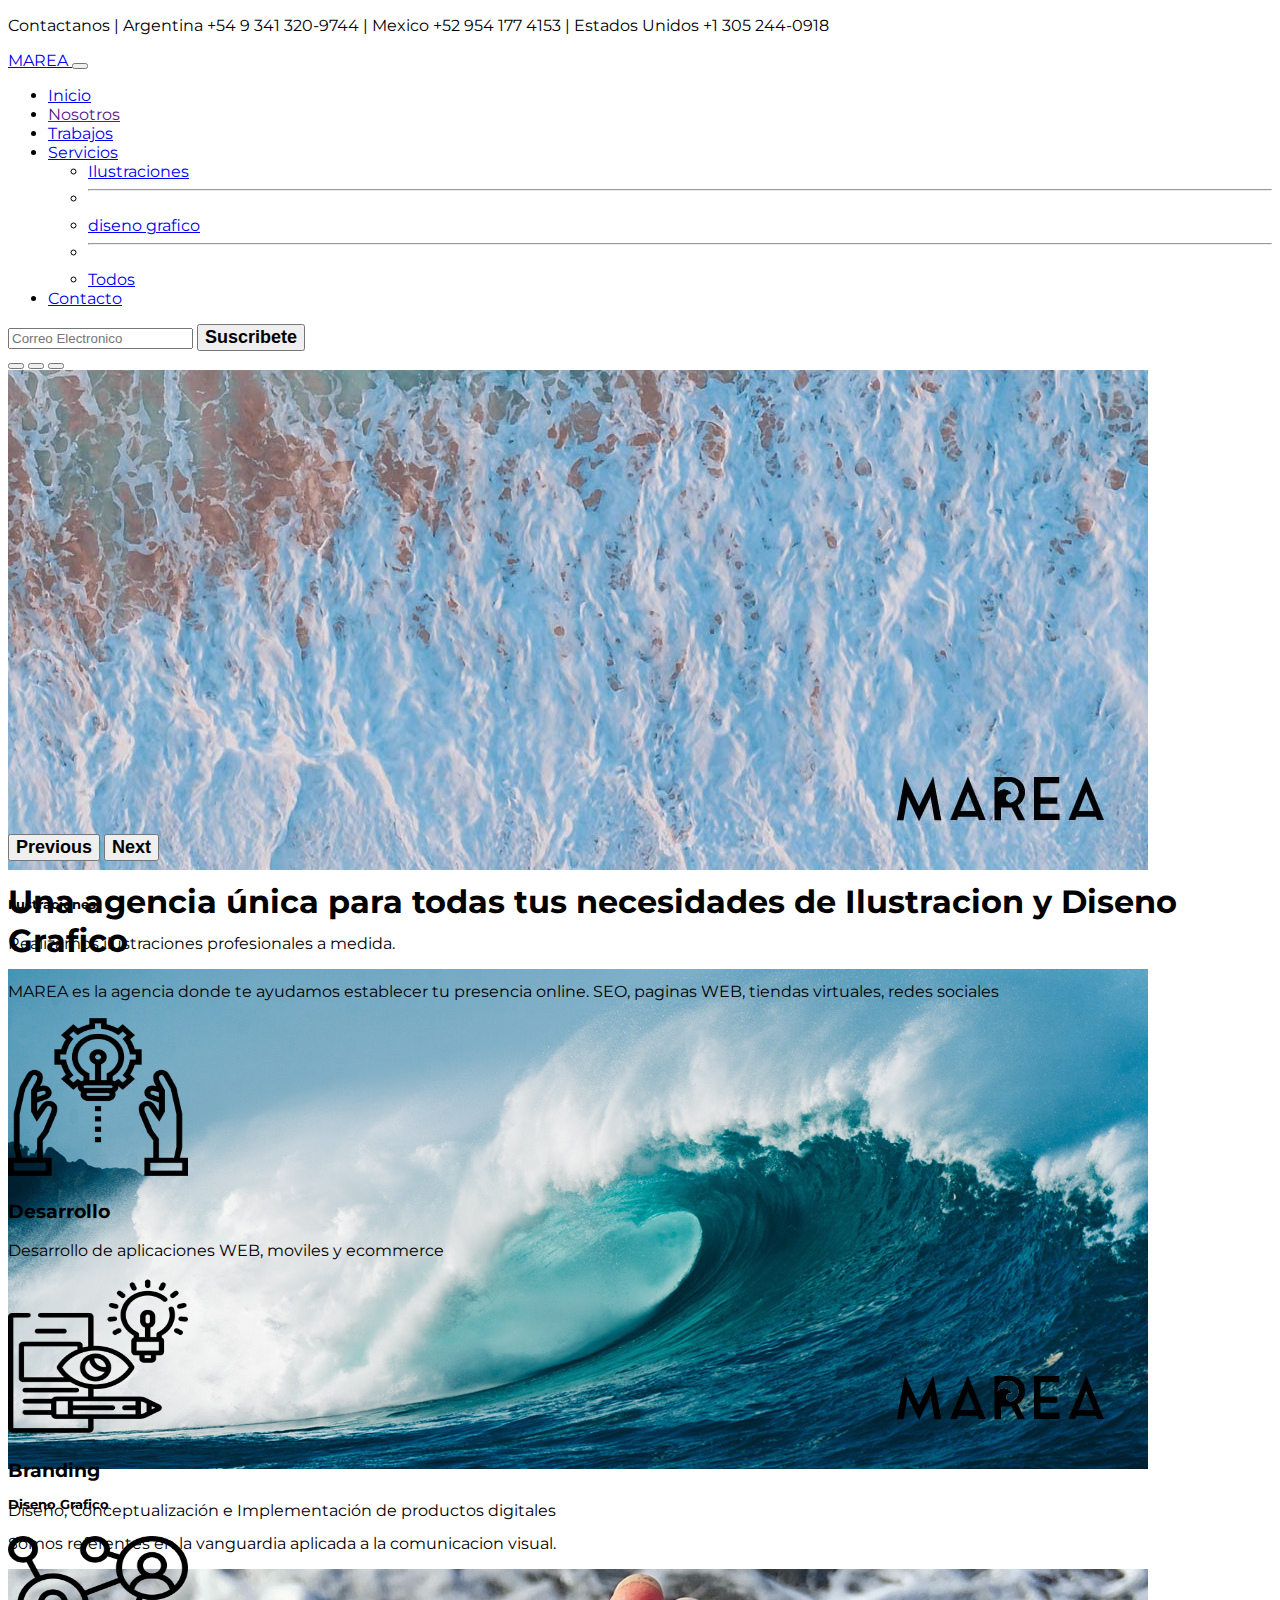
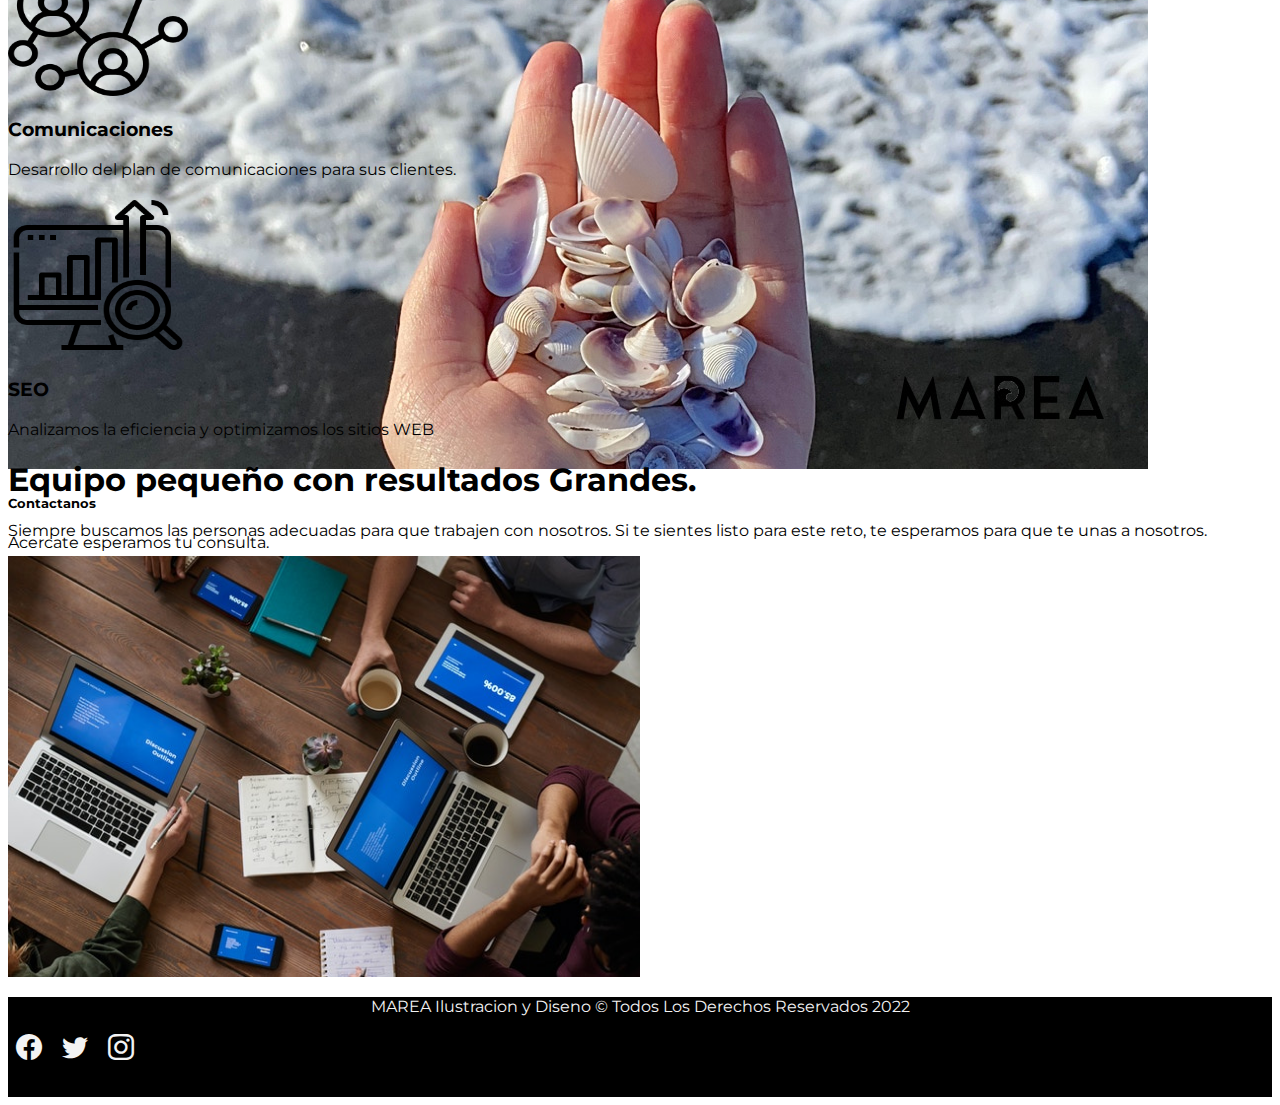
<file: pages/nosotros.html>
<!doctype html>
<html lang="en">
  <head>
    <!-- Required meta tags -->
    <meta charset="utf-8">
    <meta name="viewport" content="width=device-width, initial-scale=1">
    <link rel="stylesheet" href="https://cdn.jsdelivr.net/npm/bootstrap-icons@1.7.2/font/bootstrap-icons.css">
    
    <!--CSS -->
    <link rel="stylesheet" href="../style/style.css">
    <link href="https://cdn.jsdelivr.net/npm/bootstrap@5.1.3/dist/css/bootstrap.min.css" rel="stylesheet" integrity="sha384-1BmE4kWBq78iYhFldvKuhfTAU6auU8tT94WrHftjDbrCEXSU1oBoqyl2QvZ6jIW3" crossorigin="anonymous">
    
    
    <title>MAREA</title>
     <!--SEO -->
  <meta content="ilustraciones y diseño gráfico profesionales para tus objetivos" name="description">
  <meta content="ilustraciones, diseño grafico, redes sociales, branding, desarrollo de marca, posicionamiento, seo, arte digital, mano alzada, websites, sitios web" name="keywords">
  </head>
  <body>
     <header class="container-fluid bg-dark d-flex justify-content-center">
        <p class="text-light mb-0 p-2 fs-8">Contactanos | Argentina +54 9 341 320-9744 | Mexico +52 954 177 4153 | Estados Unidos +1 305 244-0918</p>

     </header> 

     <nav class="navbar navbar-expand-lg navbar-light bg-light p-4 sticky-top shadow">
        <div class="container-fluid">
          <a class="navbar-brand" href="../index.html">
            <span class="text-dark fs-4 fw-bold">MAREA</span>
            </a>
          <button class="navbar-toggler" type="button" data-bs-toggle="collapse" data-bs-target="#navbarSupportedContent" aria-controls="navbarSupportedContent" aria-expanded="false" aria-label="Toggle navigation">
            <span class="navbar-toggler-icon"></span>
          </button>
          <div class="collapse navbar-collapse" id="navbarSupportedContent">
            <ul class="navbar-nav me-auto mb-2 mb-lg-0">
              <li class="nav-item">
                <a class="nav-link active" aria-current="page" href="../index.html">Inicio</a>
              </li>
              <li class="nav-item">
                <a class="nav-link" href="">Nosotros</a>
              </li>
              <li class="nav-item">
                <a class="nav-link" href="trabajos.html">Trabajos</a>
              </li>
              <li class="nav-item dropdown">
                <a class="nav-link dropdown-toggle" href="#" id="navbarDropdown" role="button" data-bs-toggle="dropdown" aria-expanded="false">
                  Servicios
                </a>
                <ul class="dropdown-menu" aria-labelledby="serivcios">
                  <li><a class="dropdown-item" href="ilustraciones.html">Ilustraciones</a></li>
                  <li><hr class="dropdown-divider"></li>
                  <li><a class="dropdown-item" href="disenografico.html">diseno grafico</a></li>
                  <li><hr class="dropdown-divider"></li>
                  <li><a class="dropdown-item" href="todos.html">Todos</a></li>
                </ul>
                <li class="nav-item">
                    <a class="nav-link" href="contacto.html">Contacto</a>
                  </li>
              </li>

            </ul>
            <form class="d-flex">
              <input class="form-control me-2" type="email" placeholder="Correo Electronico" aria-label="email">
              <button class="btn btn-dark btn-dark-outline-success" type="button">Suscribete</button>
            </form>
          </div>
        </div>
      </nav>


      
    

   

    <!-- Option 1: Bootstrap Bundle with Popper -->
    <script src="https://cdn.jsdelivr.net/npm/bootstrap@5.1.3/dist/js/bootstrap.bundle.min.js" integrity="sha384-ka7Sk0Gln4gmtz2MlQnikT1wXgYsOg+OMhuP+IlRH9sENBO0LRn5q+8nbTov4+1p" crossorigin="anonymous"></script>

    <div id="carouselExampleCaptions" class="carousel slide" data-bs-ride="carousel">
        <div class="carousel-indicators">
          <button type="button" data-bs-target="#carouselExampleCaptions" data-bs-slide-to="0" class="active" aria-current="true" aria-label="Slide 1"></button>
          <button type="button" data-bs-target="#carouselExampleCaptions" data-bs-slide-to="1" aria-label="Slide 2"></button>
          <button type="button" data-bs-target="#carouselExampleCaptions" data-bs-slide-to="2" aria-label="Slide 3"></button>
        </div>
        <div class="carousel-inner">
          <div class="carousel-item active">
            <img src="../images/banner01.jpg" class="d-block w-100" alt="...">
            <div class="carousel-caption d-none d-md-block">
              <h5>Ilustraciones</h5>
              <p>Realizamos ilustraciones profesionales a medida.</p>
            </div>
          </div>
          <div class="carousel-item">
            <img src="../images/banner02.jpg" class="d-block w-100" alt="...">
            <div class="carousel-caption d-none d-md-block">
              <h5>Diseno Grafico</h5>
              <p>Somos referentes en la vanguardia aplicada a la comunicacion visual.</p>
            </div>
          </div>
          <div class="carousel-item">
            <img src="../images/banner03.jpg" class="d-block w-100" alt="...">
            <div class="carousel-caption d-none d-md-block">
              <h5>Contactanos</h5>
              <p>Acercate esperamos tu consulta.</p>
            </div>
          </div>
        </div>
        <button class="carousel-control-prev" type="button" data-bs-target="#carouselExampleCaptions" data-bs-slide="prev">
          <span class="carousel-control-prev-icon" aria-hidden="true"></span>
          <span class="visually-hidden">Previous</span>
        </button>
        <button class="carousel-control-next" type="button" data-bs-target="#carouselExampleCaptions" data-bs-slide="next">
          <span class="carousel-control-next-icon" aria-hidden="true"></span>
          <span class="visually-hidden">Next</span>
        </button>
      </div>

      <section class="d-flex flex-column justify-content-center align-items-center pt-5  text-center w-50 m-auto" id="intro">
        <h1 class="p-3 fs-2 border-top border-1">Una agencia única para todas tus necesidades de <span class="text-primary">Ilustracion y Diseno Grafico<span/></h1>
         <p class="p-3  fs-4">
             <span class="text-primary">MAREA</span> es la agencia donde te ayudamos establecer tu presencia online. SEO, paginas WEB, tiendas virtuales, redes sociales        
         </p>   
        </section>

    
       <!--========================================================== -->
                            <!-- TIPOS DE SERVICIOS-->
        <!--========================================================== -->
    
    
    <section class="w-100">
        <div class="row w-75 mx-auto" id="servicios-fila-1">       
            <div class="col-lg-6 col-md-12 col-sm-12 d-flex justify-content-start my-5 icono-wrap">
                <img src="../images/desarrollo.png" alt="desarrollo"   width="180" height="160">
    
                <div>
                    <h3 class="fs-5 mt-4 px-4 pb-1">Desarrollo</h3>
                    <p class="px-4">Desarrollo de aplicaciones WEB, moviles y ecommerce</p>
                </div>
    
            </div>
    
            <div class="col-lg-6 col-md-12 col-sm-12 d-flex justify-content-start  my-5 icono-wrap">
                <img src="../images/concepto.png" alt="concepto" width="180" height="160">
    
                <div>
                    <h3 class="fs-5 mt-4 px-4 pb-1 icono-wrap">Branding</h3>
                    <p class="px-4">Diseño, Conceptualización e Implementación de productos digitales</p>
                </div>
            </div>   
        </div>
        
        <div class="row w-75 mx-auto mb-5" id="servicios-fila-2">       
            <div class="col-lg-6 col-md-12 col-sm-12 d-flex justify-content-start  my-5 icono-wrap">
                <img src="../images/comunicaciones.png" alt="comunicaciones" width="180" height="160">
    
                <div>
                    <h3 class="fs-5 mt-4 px-4 pb-1">Comunicaciones</h3>
                    <p class="px-4">Desarrollo  del plan de comunicaciones para sus clientes.</p>
                </div>
            </div>
    
            <div class="col-lg-6 col-md-12 col-sm-12 d-flex justify-content-start my-5 icono-wrap">
                <img src="../images/seo.png" alt="seo" width="180" height="160" >
    
                <div>
                    <h3 class="fs-5 mt-4 px-4 pb-1">SEO</h3>
                    <p class="px-4">Analizamos la eficiencia y optimizamos los sitios WEB</p>
                </div>
            </div>   
        </div>
    </section>

    <!--========================================================== -->
                        <!-- SECCION ACERCA DE NOSOTROS-->
<!--========================================================== -->

<section>
    <div class="container w-50 m-auto text-center" id="equipo">
        <h1 class="mb-5 fs-2">Equipo pequeño con <span class="text-primary">resultados Grandes</span>.</h1>
        <p class="fs-4 ">Siempre buscamos las personas adecuadas para que trabajen con nosotros. Si te sientes listo para este reto, te esperamos para que te unas a nosotros.</p>
    </div>

    <div class="mt-5 text-center">
        <img id="img-equipo" src="../images/equipo.jpg" alt="equipo">
    </div>

  <!--========================================================== -->
                          <!--FOOTER-->
  <!--========================================================== -->
  
  <footer class="w-100  d-flex  align-items-center justify-content-center flex-wrap">
    <p class="fs-5 px-3  pt-3">MAREA Ilustracion y Diseno &copy; Todos Los Derechos Reservados 2022</p>
    <div id="iconos" >
        <a href="#"><i class="bi bi-facebook"></i></a>
        <a href="#"><i class="bi bi-twitter"></i></a>
        <a href="#"><i class="bi bi-instagram"></i></a>  
    </div>
  </footer>
  <!-- End Footer -->


  </body>
</html>
</file>
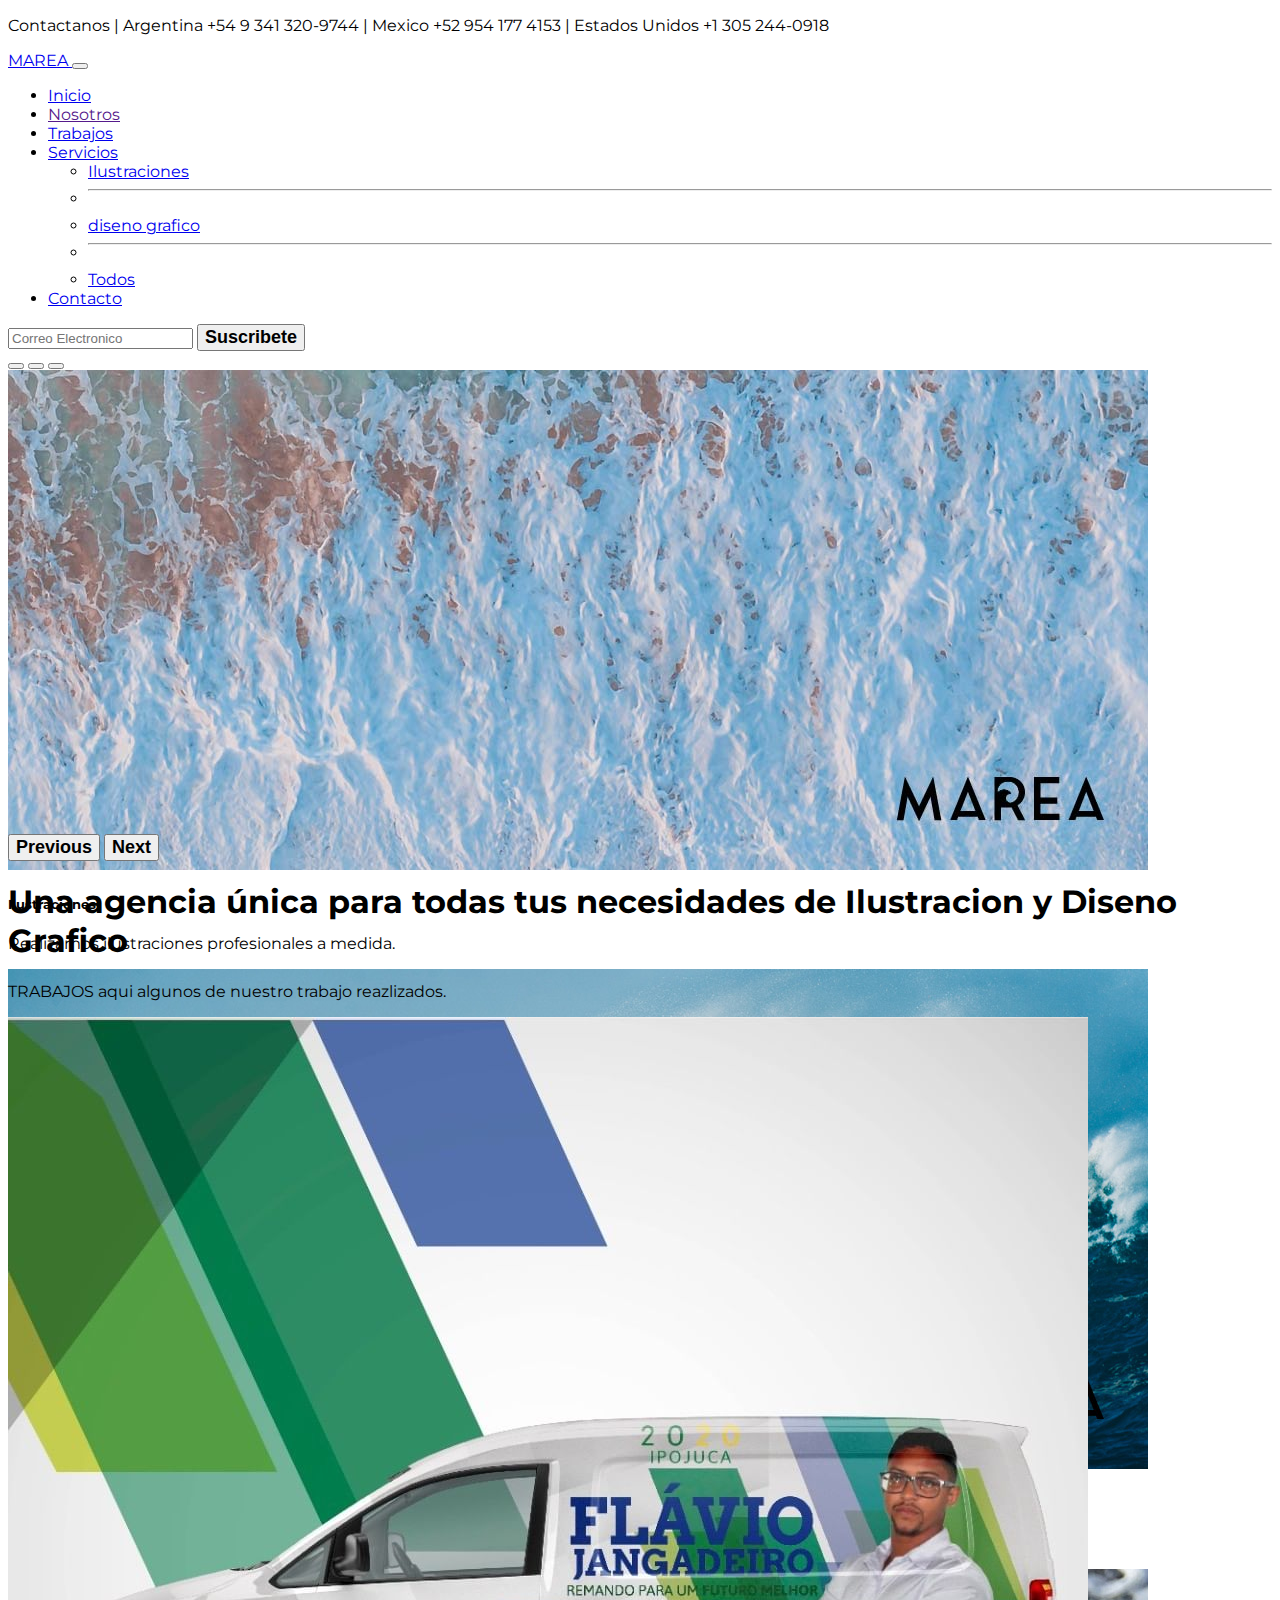
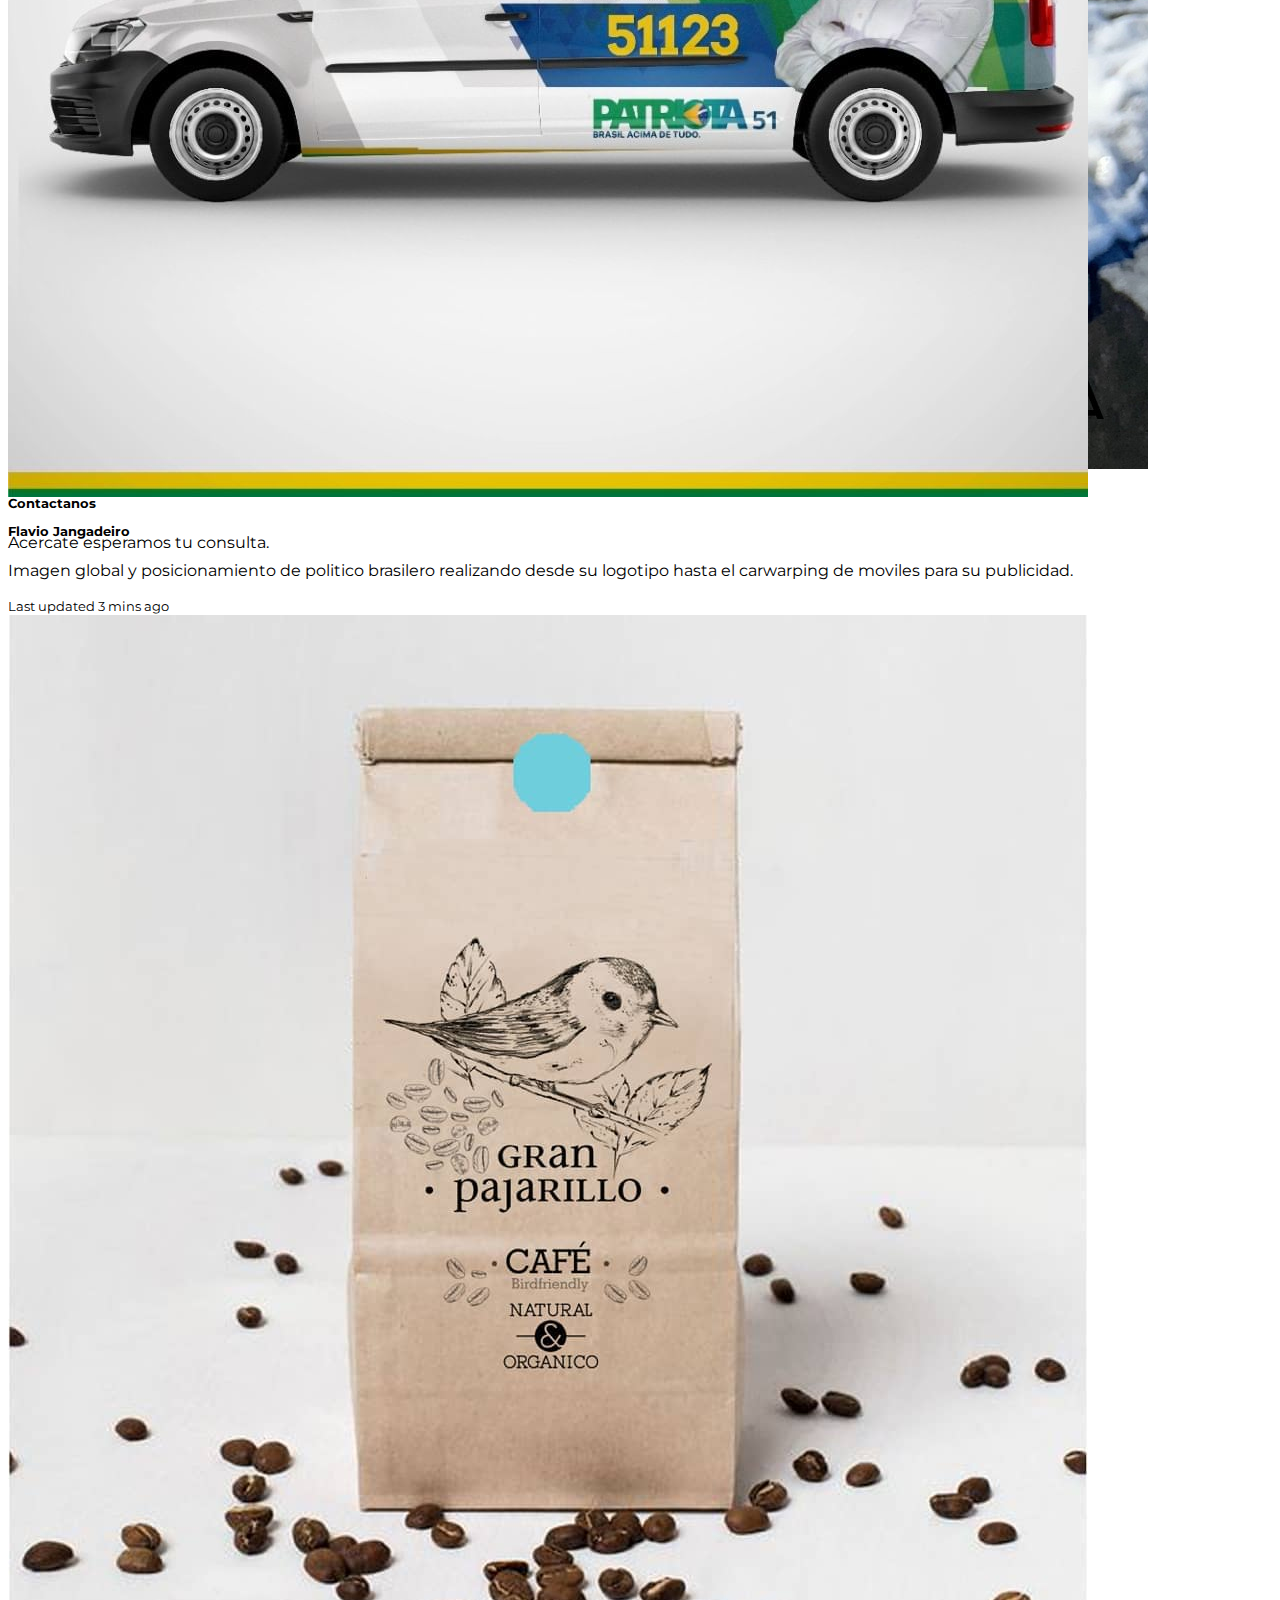
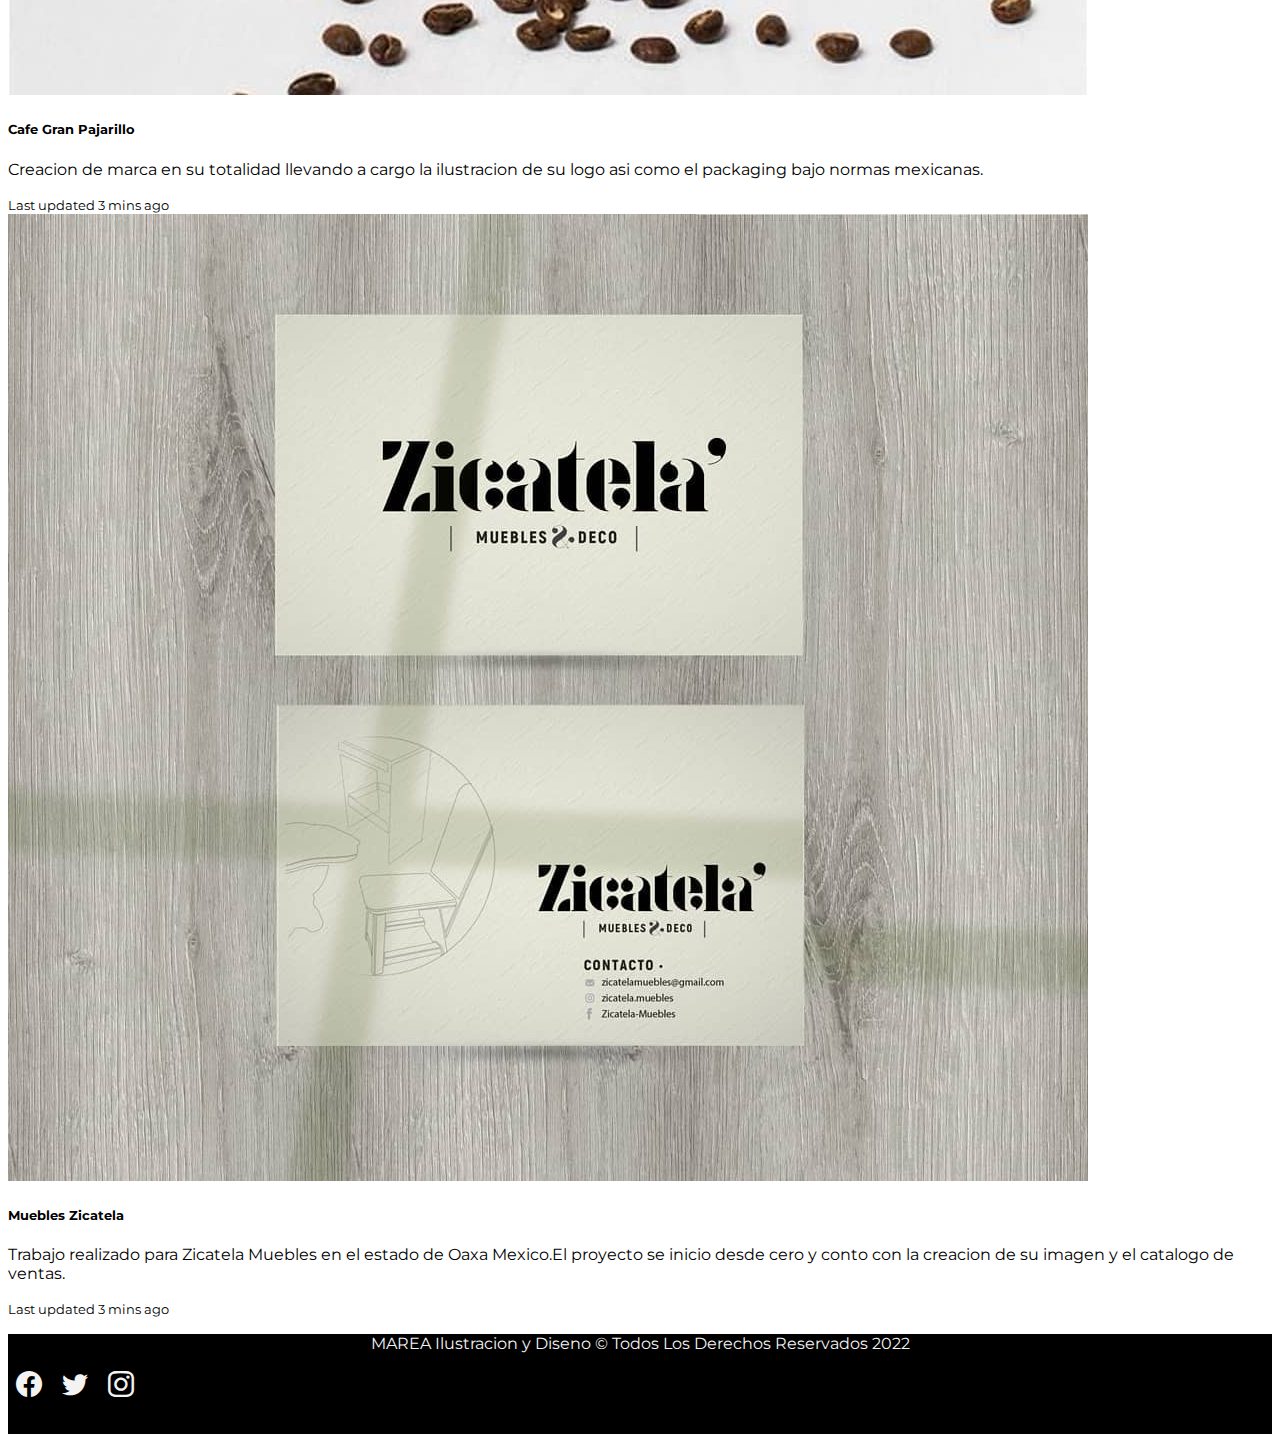
<file: pages/trabajos.html>
<!doctype html>
<html lang="en">
  <head>
    <!-- Required meta tags -->
    <meta charset="utf-8">
    <meta name="viewport" content="width=device-width, initial-scale=1">
    <link rel="stylesheet" href="https://cdn.jsdelivr.net/npm/bootstrap-icons@1.7.2/font/bootstrap-icons.css">
    
    <!--CSS -->
    <link rel="stylesheet" href="../style/style.css">
    <link href="https://cdn.jsdelivr.net/npm/bootstrap@5.1.3/dist/css/bootstrap.min.css" rel="stylesheet" integrity="sha384-1BmE4kWBq78iYhFldvKuhfTAU6auU8tT94WrHftjDbrCEXSU1oBoqyl2QvZ6jIW3" crossorigin="anonymous">
    
    
    <title>MAREA</title>
     <!--SEO -->
  <meta content="ilustraciones y diseño gráfico profesionales para tus objetivos" name="description">
  <meta content="ilustraciones, diseño grafico, redes sociales, branding, desarrollo de marca, posicionamiento, seo, arte digital, mano alzada, websites, sitios web" name="keywords">
  </head>
  <body>
     <header class="container-fluid bg-dark d-flex justify-content-center">
        <p class="text-light mb-0 p-2 fs-8">Contactanos | Argentina +54 9 341 320-9744 | Mexico +52 954 177 4153 | Estados Unidos +1 305 244-0918</p>

     </header> 

     <nav class="navbar navbar-expand-lg navbar-light bg-light p-4 sticky-top shadow">
        <div class="container-fluid">
          <a class="navbar-brand" href="../index.html">
            <span class="text-dark fs-4 fw-bold">MAREA</span>
            </a>
          <button class="navbar-toggler" type="button" data-bs-toggle="collapse" data-bs-target="#navbarSupportedContent" aria-controls="navbarSupportedContent" aria-expanded="false" aria-label="Toggle navigation">
            <span class="navbar-toggler-icon"></span>
          </button>
          <div class="collapse navbar-collapse" id="navbarSupportedContent">
            <ul class="navbar-nav me-auto mb-2 mb-lg-0">
              <li class="nav-item">
                <a class="nav-link active" aria-current="page" href="../index.html">Inicio</a>
              </li>
              <li class="nav-item">
                <a class="nav-link" href="">Nosotros</a>
              </li>
              <li class="nav-item">
                <a class="nav-link" href="trabajos.html">Trabajos</a>
              </li>
              <li class="nav-item dropdown">
                <a class="nav-link dropdown-toggle" href="#" id="navbarDropdown" role="button" data-bs-toggle="dropdown" aria-expanded="false">
                  Servicios
                </a>
                <ul class="dropdown-menu" aria-labelledby="serivcios">
                  <li><a class="dropdown-item" href="ilustraciones.html">Ilustraciones</a></li>
                  <li><hr class="dropdown-divider"></li>
                  <li><a class="dropdown-item" href="disenografico.html">diseno grafico</a></li>
                  <li><hr class="dropdown-divider"></li>
                  <li><a class="dropdown-item" href="todos.html">Todos</a></li>
                </ul>
                <li class="nav-item">
                    <a class="nav-link" href="contacto.html">Contacto</a>
                  </li>
              </li>

            </ul>
            <form class="d-flex">
              <input class="form-control me-2" type="email" placeholder="Correo Electronico" aria-label="email">
              <button class="btn btn-dark btn-dark-outline-success" type="button">Suscribete</button>
            </form>
          </div>
        </div>
      </nav>


      
    

   

    <!-- Option 1: Bootstrap Bundle with Popper -->
    <script src="https://cdn.jsdelivr.net/npm/bootstrap@5.1.3/dist/js/bootstrap.bundle.min.js" integrity="sha384-ka7Sk0Gln4gmtz2MlQnikT1wXgYsOg+OMhuP+IlRH9sENBO0LRn5q+8nbTov4+1p" crossorigin="anonymous"></script>

    <div id="carouselExampleCaptions" class="carousel slide" data-bs-ride="carousel">
        <div class="carousel-indicators">
          <button type="button" data-bs-target="#carouselExampleCaptions" data-bs-slide-to="0" class="active" aria-current="true" aria-label="Slide 1"></button>
          <button type="button" data-bs-target="#carouselExampleCaptions" data-bs-slide-to="1" aria-label="Slide 2"></button>
          <button type="button" data-bs-target="#carouselExampleCaptions" data-bs-slide-to="2" aria-label="Slide 3"></button>
        </div>
        <div class="carousel-inner">
          <div class="carousel-item active">
            <img src="../images/banner01.jpg" class="d-block w-100" alt="...">
            <div class="carousel-caption d-none d-md-block">
              <h5>Ilustraciones</h5>
              <p>Realizamos ilustraciones profesionales a medida.</p>
            </div>
          </div>
          <div class="carousel-item">
            <img src="../images/banner02.jpg" class="d-block w-100" alt="...">
            <div class="carousel-caption d-none d-md-block">
              <h5>Diseno Grafico</h5>
              <p>Somos referentes en la vanguardia aplicada a la comunicacion visual.</p>
            </div>
          </div>
          <div class="carousel-item">
            <img src="../images/banner03.jpg" class="d-block w-100" alt="...">
            <div class="carousel-caption d-none d-md-block">
              <h5>Contactanos</h5>
              <p>Acercate esperamos tu consulta.</p>
            </div>
          </div>
        </div>
        <button class="carousel-control-prev" type="button" data-bs-target="#carouselExampleCaptions" data-bs-slide="prev">
          <span class="carousel-control-prev-icon" aria-hidden="true"></span>
          <span class="visually-hidden">Previous</span>
        </button>
        <button class="carousel-control-next" type="button" data-bs-target="#carouselExampleCaptions" data-bs-slide="next">
          <span class="carousel-control-next-icon" aria-hidden="true"></span>
          <span class="visually-hidden">Next</span>
        </button>
      </div>

      <section class="d-flex flex-column justify-content-center align-items-center pt-5  text-center w-50 m-auto" id="intro">
        <h1 class="p-3 fs-2 border-top border-1">Una agencia única para todas tus necesidades de <span class="text-primary">Ilustracion y Diseno Grafico<span/></h1>
         <p class="p-3  fs-4">
             <span class="text-primary">TRABAJOS</span> aqui algunos de nuestro trabajo reazlizados.        
         </p>   
        </section>

    
        <div class="row row-cols-1 row-cols-md-3 g-4">
          <div class="col">
            <div class="card h-100">
              <img src="../images/trabajo01.jpg" class="card-img-top" alt="...">
              <div class="card-body">
                <h5 class="card-title">Flavio Jangadeiro</h5>
                <p class="card-text">Imagen global y posicionamiento de politico brasilero realizando desde su logotipo hasta el carwarping de moviles para su publicidad.</p>
              </div>
              <div class="card-footer">
                <small class="text-muted">Last updated 3 mins ago</small>
              </div>
            </div>
          </div>
          <div class="col">
            <div class="card h-100">
              <img src="../images/trabajo02.jpg" class="card-img-top" alt="...">
              <div class="card-body">
                <h5 class="card-title">Cafe Gran Pajarillo</h5>
                <p class="card-text">Creacion de marca en su totalidad llevando a cargo la ilustracion de su logo asi como el packaging bajo normas mexicanas.</p>
              </div>
              <div class="card-footer">
                <small class="text-muted">Last updated 3 mins ago</small>
              </div>
            </div>
          </div>
          <div class="col">
            <div class="card h-100">
              <img src="../images/trabajo03.jpg" class="card-img-top" alt="...">
              <div class="card-body">
                <h5 class="card-title">Muebles Zicatela</h5>
                <p class="card-text">Trabajo realizado para Zicatela Muebles en el estado de Oaxa Mexico.El proyecto se inicio desde cero y conto con la creacion de su imagen y el catalogo de ventas.</p>
              </div>
              <div class="card-footer">
                <small class="text-muted">Last updated 3 mins ago</small>
              </div>
            </div>
          </div>
        </div>

  <!--========================================================== -->
                          <!--FOOTER-->
  <!--========================================================== -->
  
  <footer class="w-100  d-flex  align-items-center justify-content-center flex-wrap">
    <p class="fs-5 px-3  pt-3">MAREA Ilustracion y Diseno &copy; Todos Los Derechos Reservados 2022</p>
    <div id="iconos" >
        <a href="#"><i class="bi bi-facebook"></i></a>
        <a href="#"><i class="bi bi-twitter"></i></a>
        <a href="#"><i class="bi bi-instagram"></i></a>  
    </div>
  </footer>
  <!-- End Footer -->


  </body>
</html>
</file>
<file: style/style.css>
@import url('https://fonts.googleapis.com/css2?family=Montserrat&display=swap');

body {
    font-family: 'Montserrat', sans-serif;
    overflow-x: hidden;
}


/*===================MENU==========================*/

 #menu a, button{
     font-size: 18px !important;
     font-weight: 600;
     position: sticky;

      
      
 }

 #menu a{
     color:#3f3f3f;
     position: sticky;
 }
 
/*===================SLIDER DE IMAGENES==========================*/

.carousel-inner {
    max-height:29rem 
}

/*===================SECCION NUESTRO EQUIPO IMAGEN==========================*/



#img-equipo{
    max-height:30rem !important;
    width:50%;
}


/*===================SECCION NUESTRO EQUIPO MAPA==========================*/
#local {
    margin-top:50px;
    background-color: #f3f3f3;
    display:flex;
    justify-content: center; 
    padding-bottom: 300px; 
}




.wrapper-local {
    width:100%;
    margin-left:50px;
    padding-top:10px;
}


/*===========================SECCION EQUIPO MIAMI==================================*/
#numeros-local{
    margin:0 !important;
    padding:0 !important;
}
#numeros-local div {
    padding: 0 20px 0 0;   
    text-align:left;
    height:48px;
}

#numeros-local div:not(:last-child) {
    border-right: 2px solid #3f3f3f;
  }
#numeros-local div:not(:first-child) {
    padding-left:20px;
  }

#numeros-local p{
    margin:0;
}

/*=========================CONTACTOS BACKGROUND================================*/

#bg-contactos{
    position:relative;
    top: -150px;
} 

 #seccion-contacto{
    background-color: #1b2a4e;
    min-height:500px;
    position:relative;
}

/*=========================CONTACTOS FORMULARIO================================*/

#contenedor-formulario{
    position:absolute;
    top:30%;
    left:50%;
    transform: translate(-50%, -50%);
    background: #fbfafa;
    border-radius:5px;
    
}

#titulo-formulario {
    color: #3f3f3f;
}




/*=========================FOOTER================================*/

footer {
    background: #000000;
    min-height: 100px;;
}
footer p{
    color:#f3f3f3;
    text-align:center;
}
#iconos  i {
    font-size: 26px;
    padding: 0 8px;
    color:#f3f3f3;
}

/*=========================MEDIA QUERIES PANTALLA ANCHA================================*/

@media (max-width:1200px){
    #intro, #equipo {
        width:90% !important;
        margin:auto;
    }
  
    #local {
        flex-wrap: wrap;
        padding-top:30px;
   }
   .wrapper-local {
    width:90%;
    margin:auto;
    padding-top:50px;    
   }
 
}
/*=========================MEDIA QUERIES PANTALLA SM================================*/


@media (max-width:768px) {

    #intro, #equipo{
        width:90% !important;
        margin:auto;
    }

    
    #img-equipo{
        max-height:20rem !important;
        width:90%;
    }
    .wrapper-local {
        width:90%;
        margin:auto;
        padding-top:50px;    
    }
    #local {
        flex-wrap: wrap;
    }
    .mapa img {
        width:100%;
        height:auto;
    }
    #bg-contactos{
        top: -120px;
    }


}
/*=========================MEDIA QUERIES PANTALLA EXTRA-SM================================*/

@media (max-width: 576px) {
    #servicios-fila-2 {
        width:100% !important;
    }
    #servicios-fila-1 {
        width:100% !important;
    }

    .icono-wrap{
        flex-wrap:wrap !important;
        justify-content: center !important;
        text-align: center;
    }
}







}
</file>
